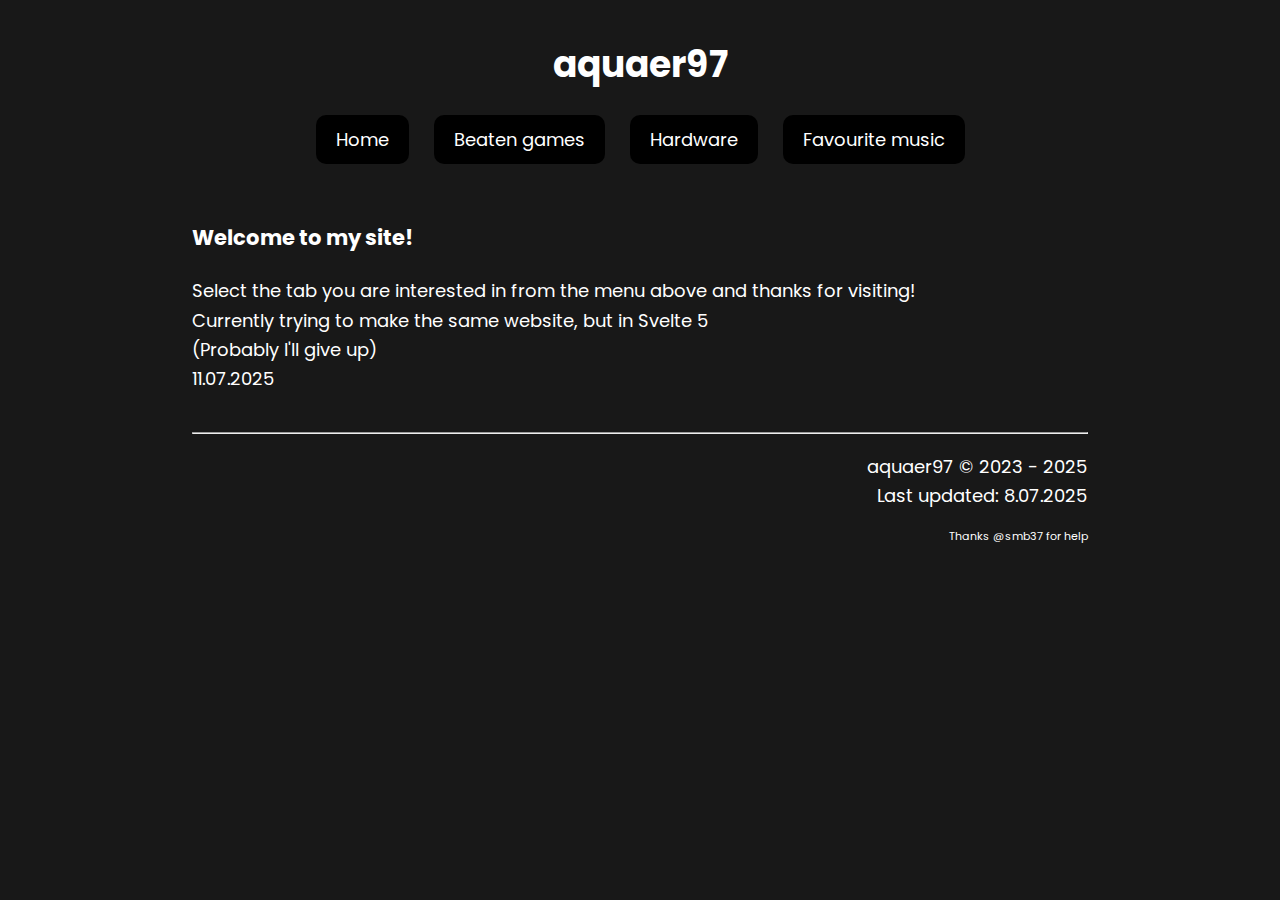
<file: index.html>
<!DOCTYPE html>
<html>

<head>
  <title>aquaer97</title>
  <link href="css/style.css" rel="stylesheet">
  <link href='https://fonts.googleapis.com/css?family=Poppins' rel='stylesheet'>
  <link rel="shortcut icon" href="assets/ikonka.png" type="image/x-icon">
</head>

<body>
  <div class="div_head">
    <h1>aquaer97</h1>
    <div class="menu">
      <a class="links" href="index.html">Home</a>
      <a class="links" href="games.html">Beaten games</a>
      <a class="links" href="hardware.html">Hardware</a>
      <a class="links" href="musicsite/index.html">Favourite music</a>
    </div>
  </div>
  <main style="margin-left: 15%; margin-right: 15%;">
    <h3>Welcome to my site!</h3>
    Select the tab you are interested in from the menu above and thanks for visiting!<br/>
    Currently trying to make the same website, but in Svelte 5<br/>(Probably I'll give up)<br/>
    11.07.2025
    </div>
    <footer class="footer">
      <br />
      <hr />
      <p style="text-align: right">aquaer97 &copy; 2023 - 2025<br />Last updated: 8.07.2025</p>
      <p style="font-size:11px;">Thanks <a class="simba-link" href="https://github.com/sadmeansbad"
          target="_blank">@smb37</a> for help</p>
    </footer>

</html>
</file>
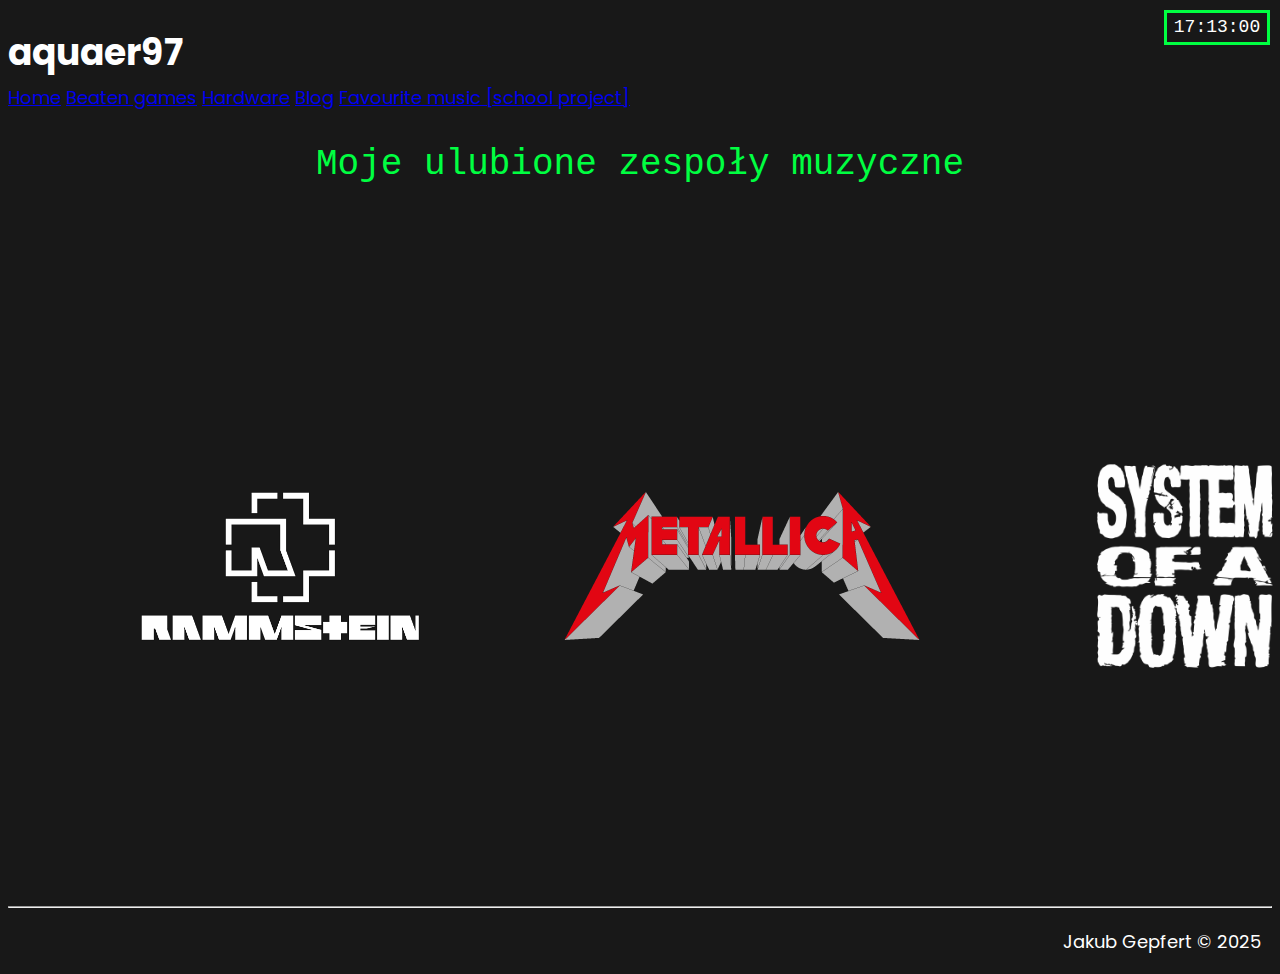
<file: musicsite/index.html>
<!DOCTYPE html>
<html lang="pl">

<head>
    <meta charset="UTF-8">
    <meta name="viewport" content="width=device-width, initial-scale=1.0">
    <link href="style.css" rel="stylesheet">

    <link href='https://fonts.googleapis.com/css?family=Poppins' rel='stylesheet'>
    <link rel="icon" href="spiderman.gif" type="image/gif">
    <title>aquaer97 - die Lieblingsmuzik</title>
</head>

<body onload="zegar()">
    <div class="div_head">
        <h1>aquaer97</h1>
        <div class="menu">
            <a class="links" href="/index.html">Home</a>
            <a class="links" href="/games.html">Beaten games</a>
            <a class="links" href="/hardware.html">Hardware</a>
            <a class="links" href="/blog.html">Blog</a>
            <a class="links" href="musicsite/index.html">Favourite music [school project]</a>
        </div>
    </div>
    <nav>

        <h1 class="logo">Moje ulubione zespoły muzyczne</h1><br />
        <div style="border:3px solid #00ff41; width:100px; font-family:monospace" id="czas">
            <script src="./zegar_zewnetrzny.js"></script>
        </div>
    </nav>
    <main>
        <table class="mainpage">
            <tr class="mainpage">
                <td class="mainpage">
                    <img src="Rammstein/rammstein-transparent.png" alt="Rammstein" id="Rammstein" onclick="rammstein()"
                        height="150px" style="cursor:pointer">
                    <figcaption style="font-family: monospace;color: #00ff41;">
                </td>
                <td class="mainpage">
                    <img src="Metallica/metallica-transparent.png" alt="Metallica" id="Metallica" onclick="metallica()"
                        style="cursor:pointer">
                    <figcaption style="font-family: monospace;color: #00ff41;">

                </td>
                <td class="mainpage">
                    <img src="SOAD/soad-transparent.png" alt="soad" id="soad" onclick="soad()" height="300px;"
                        style="cursor:pointer">

                </td>
                <td class="mainpage">
                    <img src="Linkin Park/linkinpark-transparent.png" alt="linkinpark" id="linkinpark"
                        onclick="linkinpark()" height="200px" style="cursor:pointer">
                </td>
            </tr>

        </table>
        <script>
            function rammstein() {
                window.location.href = "rammstein.html"
            }
            function metallica() {
                window.location.href = "metallica.html"
            }
            function soad() {
                window.location.href = "soad.html"
            }
            function linkinpark() {
                window.location.href = "linkinpark.html"
            }
        </script>
    </main>
    <hr />
    <footer>
        Jakub Gepfert &copy; 2025
    </footer>
</body>

</html>
</file>
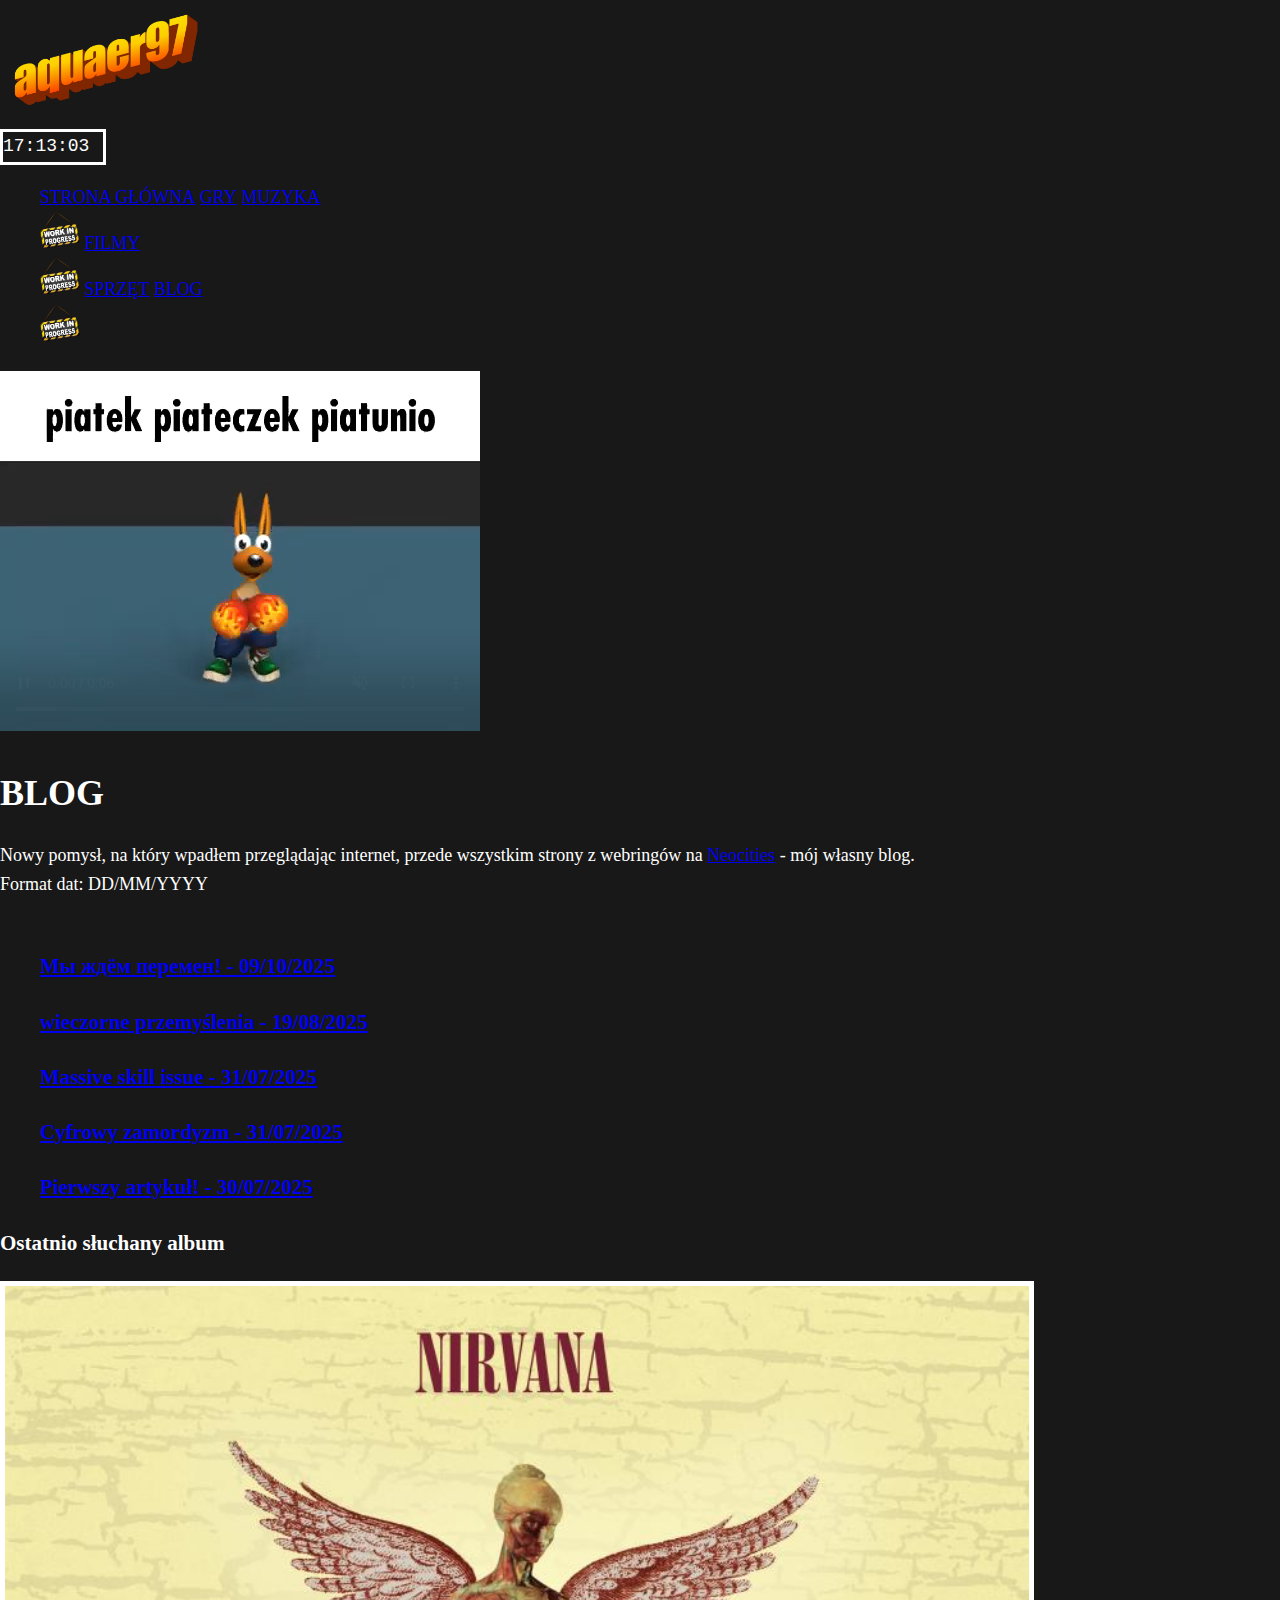
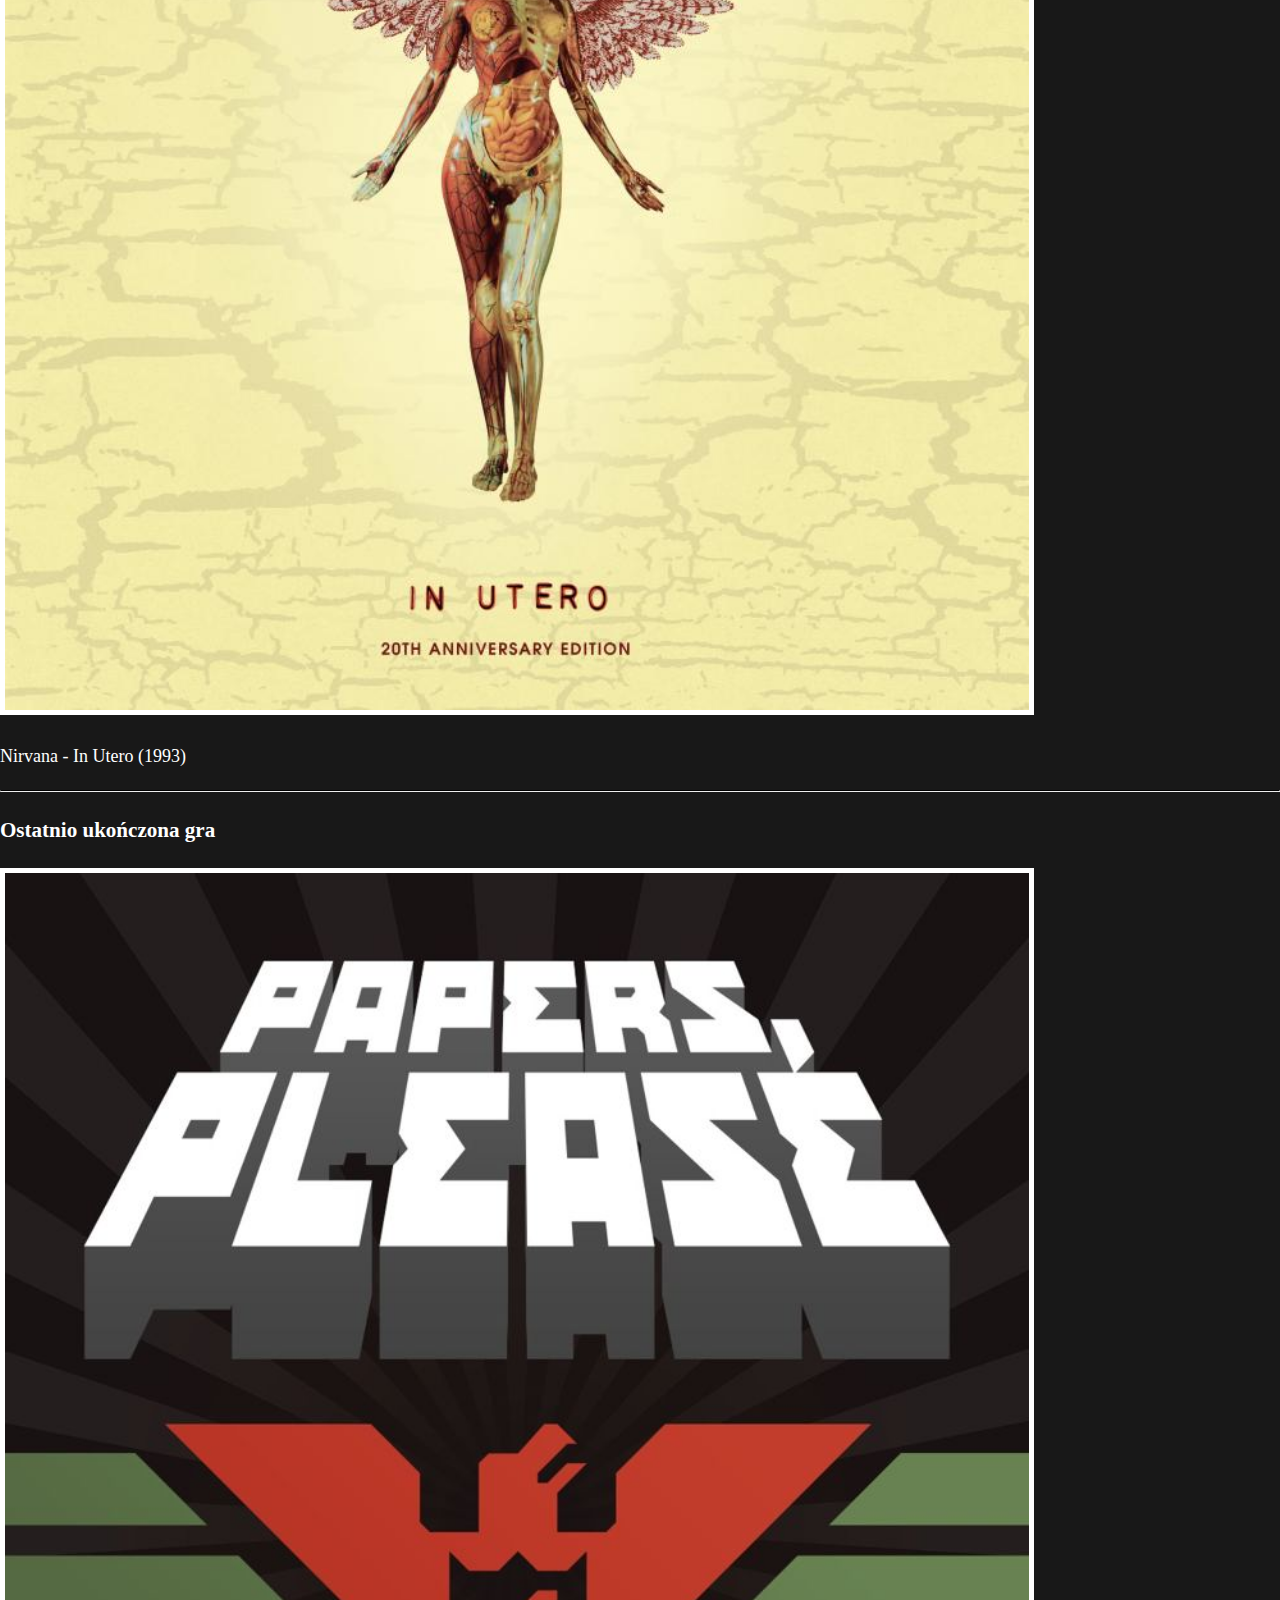
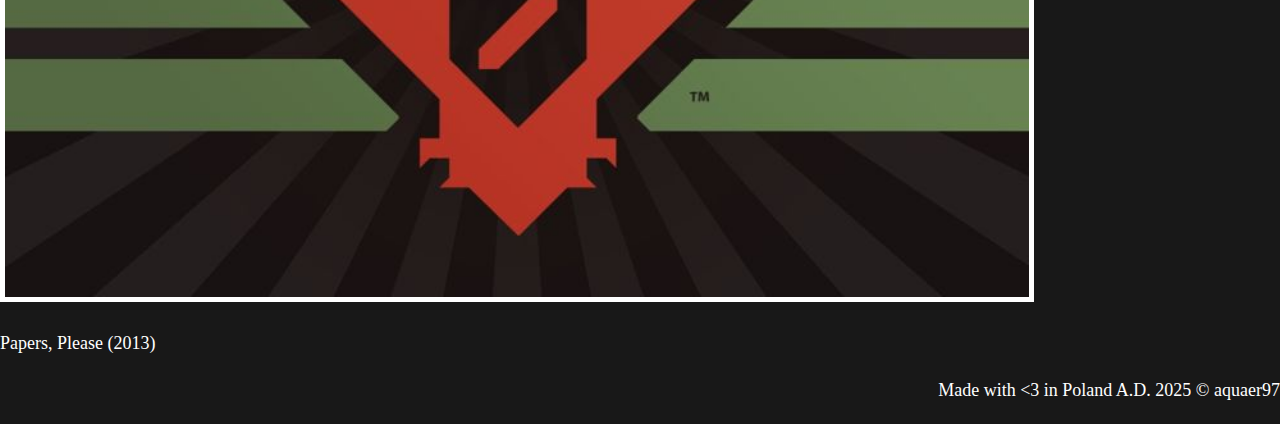
<file: blog.html>
<!DOCTYPE html>
<html lang="pl">

<head>
    <meta charset="UTF-8">
    <meta name="viewport" content="width=device-width, initial-scale=1.0">
    <title>aquaer97</title>
    <link rel="stylesheet" href="./css/style.css">
    <link rel="preconnect" href="https://rsms.me/">
    <link rel="stylesheet" href="https://rsms.me/inter/inter.css">
    <link rel="shortcut icon" href="assets/miku-favicon.png" type="image/x-icon">
</head>

<body onload="zegar()">
    <div class="parent">
        <div class="header">
            <img src="assets/aquaer97.png" class="logo" width="200vh;" alt="aquaer97">
        </div>

        <div class="content-wrapper">
            <div class="nav">
                <nav>
                    <div style="border:3px solid; width:100px; font-family:monospace;" id="czas">
                        <script src="./zegar_zewnetrzny.js"></script>
                    </div>
                    <ul>
                        <li><a href="index.html">STRONA GŁÓWNA</a></li>
                        <li><a href="games.html">GRY</a></li>
                        <li><a href="music.html">MUZYKA <br><img src="assets/workinprogress.png" alt="wip"
                                    width="40vh"></a></li>
                        <li><a href="movies.html">FILMY<br><img src="assets/workinprogress.png" alt="wip"
                                    width="40vh"></a></li>
                        <li><a href="hardware.html">SPRZĘT</a></li>
                        <li><a href="blog.html">BLOG<br><img src="assets/workinprogress.png" alt="wip" width="40vh"></a>
                        </li>

                    </ul>
                    <div id="thursdayGif" style="display: none; margin-top: 20px;">
                        <img src="assets/feliz-jueves.gif" alt="FELIZ JUEVES" style="max-width: 100%;">
                    </div>

                    <div id="fridayMovie" style="display: none; margin-top: 20px;">
                        <video controls autoplay muted loop style="max-width: 100%;">
                            <source src="assets/piatek_piateczek_piatunio_oryginal.mp4" type="video/mp4">
                        </video>
                    </div>

                </nav>
            </div>
            <div class="main">
                <h1 style="margin-bottom: 1vh;">BLOG</h1>
                <p style="margin-bottom:50px;">Nowy pomysł, na który wpadłem przeglądając internet,
                    przede wszystkim strony z webringów na <a href="https://neocities.org" target="_blank">Neocities</a>
                    - mój własny blog.<br />
                    Format dat: DD/MM/YYYY</p>

                <ul style="list-style-type:square;">
                    <li>
                        <h3><a href="blog-posts/5-Мы ждём перемен.html">Мы ждём перемен! - 09/10/2025</a></h3>
                    </li>
                    <li>
                        <h3><a href="blog-posts/4-wieczorne-przemyslenia.html">wieczorne przemyślenia - 19/08/2025</a>
                        </h3>
                    </li>

                    <li>
                        <h3><a href="blog-posts/3-massive-skill-issue.html"> Massive skill issue - 31/07/2025</a></h3>
                    </li>
                    <li>
                        <h3><a href="blog-posts/2-cyfrowy-zamordyzm.html">Cyfrowy zamordyzm - 31/07/2025</a></h3>
                    </li>
                    <li>
                        <h3><a href="blog-posts/1-first-article.html">Pierwszy artykuł! - 30/07/2025</a></h3>
                    </li>

                </ul>
            </div>
            <div class="aside">
                <aside>
                    <h3>Ostatnio słuchany album</h3>
                    <img src="/assets/music/nirvana-in-utero.jpg" alt="InUtero" width="80%" border="5px solid black"
                        class="center">
                    <p class="opis-aside">Nirvana - In Utero (1993)</p>
                    <hr style="border-top:1px solid black">
                    <h3>Ostatnio ukończona gra</h3>
                    <img src="/assets/games/papers-please.jpg" alt="PapersPlease" width="80%" border="5px solid black"
                        class="center">
                    <p class="opis-aside">Papers, Please (2013)</p>
                </aside>
            </div>
        </div>
        <div class="footer">
            <footer>
                <p>Made with <3 in Poland A.D. 2025 &copy; aquaer97</p>
            </footer>
        </div>
    </div>
</body>
<script src="felizjueves.js"> </script>

</html>
</file>
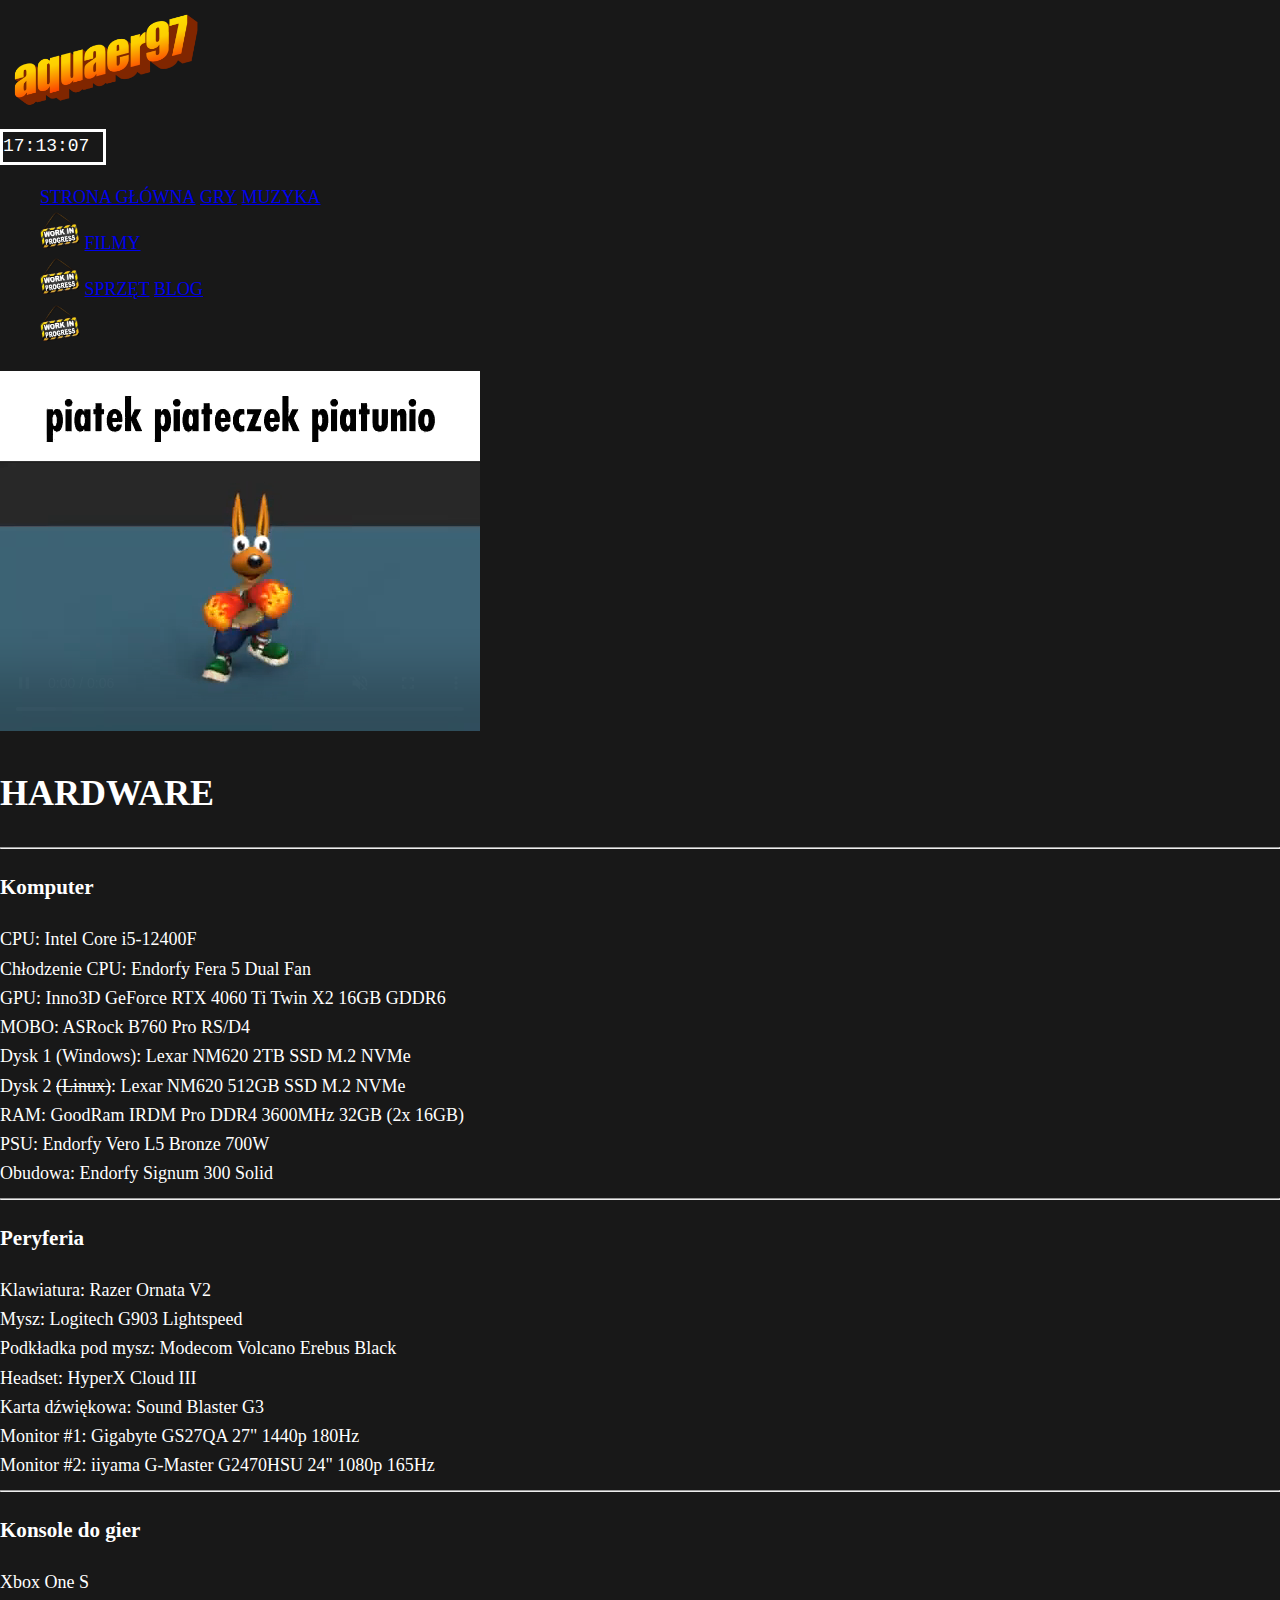
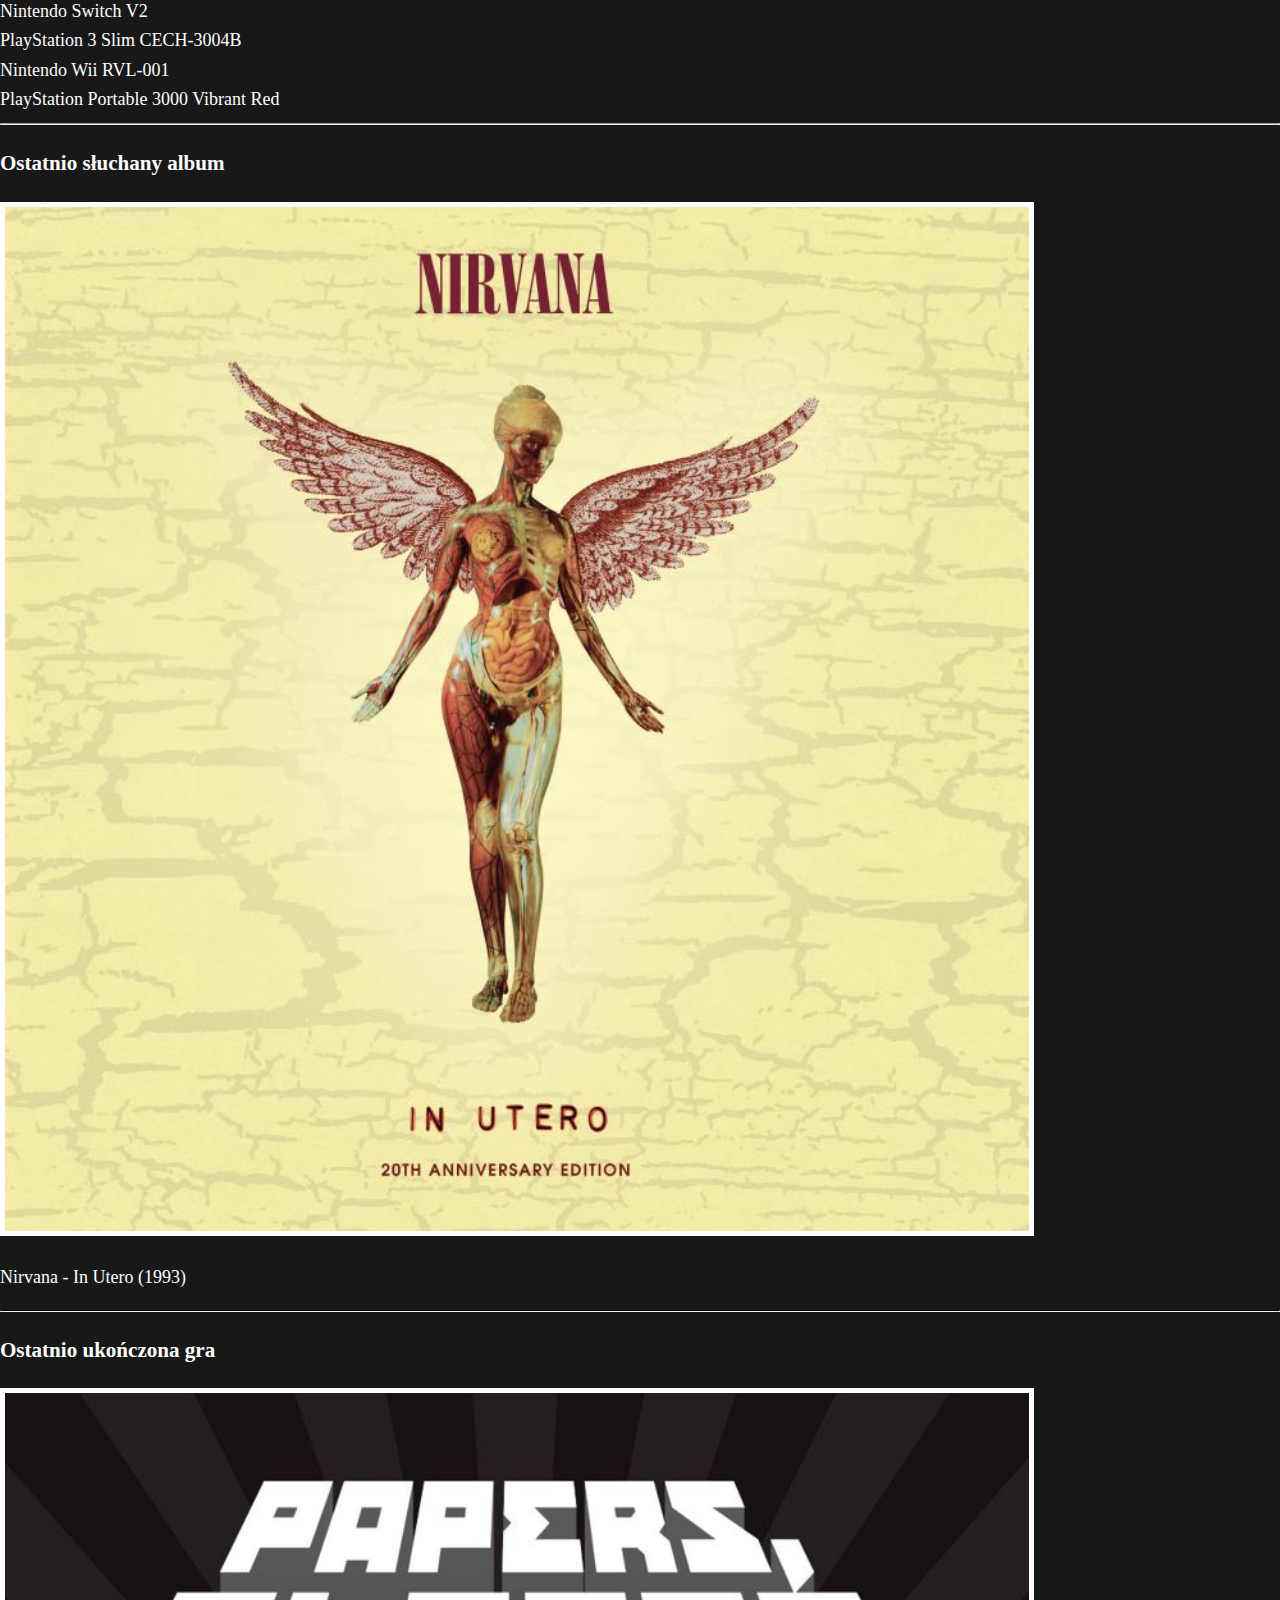
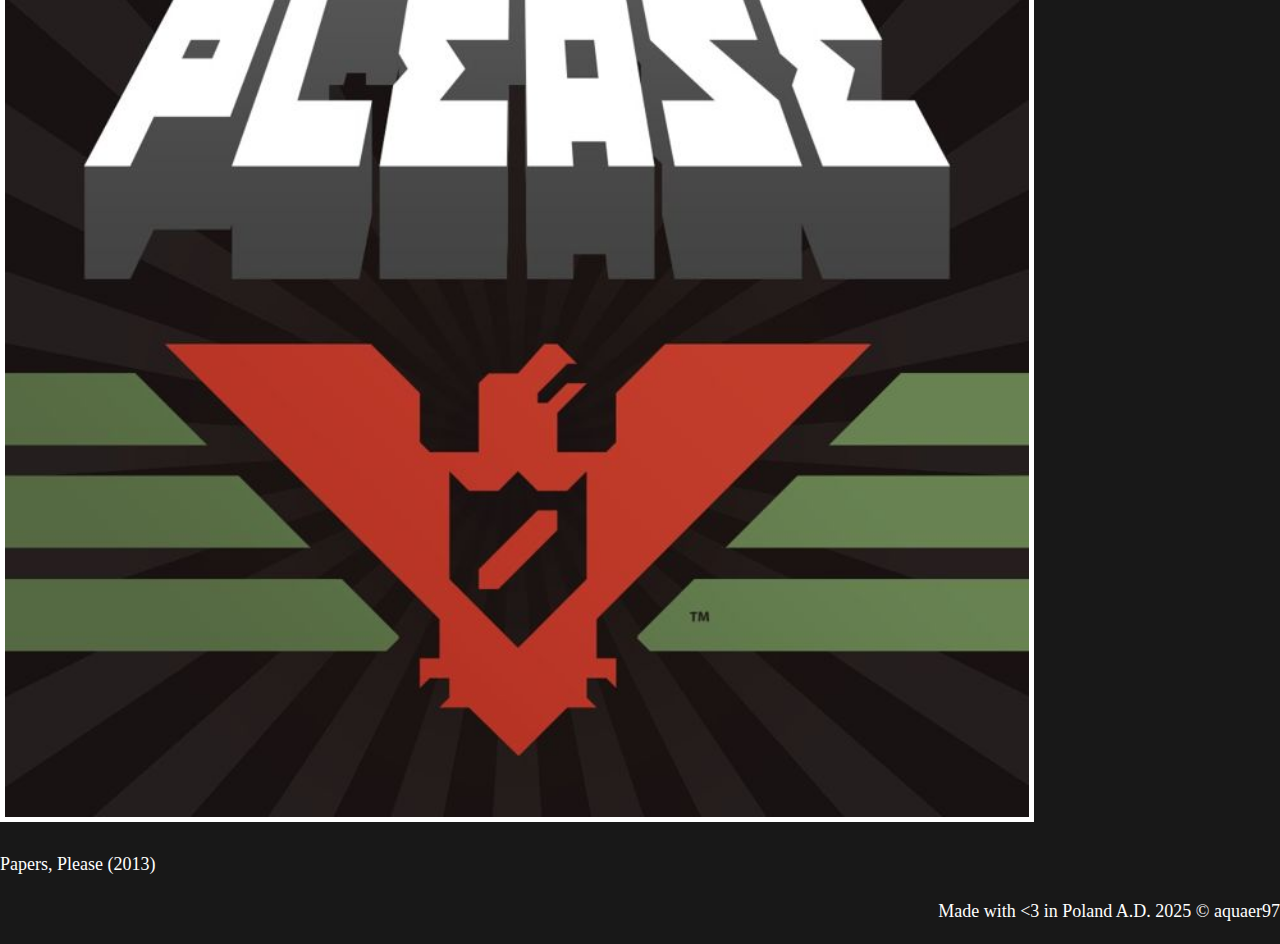
<file: hardware.html>
<!DOCTYPE html>
<html lang="pl">

<head>
  <meta charset="UTF-8">
  <meta name="viewport" content="width=device-width, initial-scale=1.0">
  <title>aquaer97</title>
  <link rel="stylesheet" href="./css/style.css">
  <link rel="preconnect" href="https://rsms.me/">
  <link rel="stylesheet" href="https://rsms.me/inter/inter.css">
  <link rel="shortcut icon" href="assets/miku-favicon.png" type="image/x-icon">
</head>

<body onload="zegar()">
  <div class="parent">
    <div class="header">
      <img src="assets/aquaer97.png" class="logo" width="200vh;" alt="aquaer97">
    </div>

    <div class="content-wrapper">
      <div class="nav">
        <nav>
          <div style="border:3px solid; width:100px; font-family:monospace;" id="czas">
            <script src="./zegar_zewnetrzny.js"></script>
          </div>
          <ul>
            <li><a href="index.html">STRONA GŁÓWNA</a></li>
            <li><a href="games.html">GRY</a></li>
            <li><a href="music.html">MUZYKA <br><img src="assets/workinprogress.png" alt="wip" width="40vh"></a></li>
            <li><a href="movies.html">FILMY<br><img src="assets/workinprogress.png" alt="wip" width="40vh"></a></li>
            <li><a href="hardware.html">SPRZĘT</a></li>
            <li><a href="blog.html">BLOG<br><img src="assets/workinprogress.png" alt="wip" width="40vh"></a></li>

          </ul>
          <div id="thursdayGif" style="display: none; margin-top: 20px;">
            <img src="assets/feliz-jueves.gif" alt="FELIZ JUEVES" style="max-width: 100%;">
          </div>

          <div id="fridayMovie" style="display: none; margin-top: 20px;">
            <video controls autoplay muted loop style="max-width: 100%;">
              <source src="assets/piatek_piateczek_piatunio_oryginal.mp4" type="video/mp4">
            </video>
          </div>
        </nav>

      </div>
      <div class="main">
        <h1>HARDWARE</h1>
        <hr>
        <h3>Komputer</h3>

        <li>CPU: Intel Core i5-12400F</li>
        <li>Chłodzenie CPU: Endorfy Fera 5 Dual Fan</li>
        <li>GPU: Inno3D GeForce RTX 4060 Ti Twin X2 16GB GDDR6</li>
        <li>MOBO: ASRock B760 Pro RS/D4</li>
        <li>Dysk 1 (Windows): Lexar NM620 2TB SSD M.2 NVMe</li>
        <li>Dysk 2 <s>(Linux)</s>: Lexar NM620 512GB SSD M.2 NVMe</li>
        <li>RAM: GoodRam IRDM Pro DDR4 3600MHz 32GB (2x 16GB)</li>
        <li>PSU: Endorfy Vero L5 Bronze 700W</li>
        <li>Obudowa: Endorfy Signum 300 Solid</li>
        <hr>
        <h3>Peryferia</h3>

        <li>Klawiatura: Razer Ornata V2</li>
        <li>Mysz: Logitech G903 Lightspeed</li>
        <li>Podkładka pod mysz: Modecom Volcano Erebus Black</li>
        <li>Headset: HyperX Cloud III</li>
        <li>Karta dźwiękowa: Sound Blaster G3</li>
        <li>Monitor #1: Gigabyte GS27QA 27" 1440p 180Hz </li>
        <li>Monitor #2: iiyama G-Master G2470HSU 24" 1080p 165Hz</li>
        <hr>
        <h3>Konsole do gier</h3>

        <li>Xbox One S</li>
        <li>Nintendo Switch V2</li>
        <li>PlayStation 3 Slim CECH-3004B</li>
        <li>Nintendo Wii RVL-001</li>
        <li>PlayStation Portable 3000 Vibrant Red</li>
        <hr>
      </div>
      <div class="aside">
        <aside>
          <h3>Ostatnio słuchany album</h3>
          <img src="/assets/music/nirvana-in-utero.jpg" alt="InUtero" width="80%" border="5px solid black"
            class="center">
          <p class="opis-aside">Nirvana - In Utero (1993)</p>
          <hr style="border-top:1px solid black">
          <h3>Ostatnio ukończona gra</h3>
          <img src="/assets/games/papers-please.jpg" alt="PapersPlease" width="80%" border="5px solid black"
            class="center">
          <p class="opis-aside">Papers, Please (2013)</p>
        </aside>
      </div>
    </div>
    <div class="footer">
      <footer>
        <p>Made with <3 in Poland A.D. 2025 &copy; aquaer97</p>
      </footer>
    </div>
  </div>
</body>
<script src="felizjueves.js"> </script>

</html>
</file>
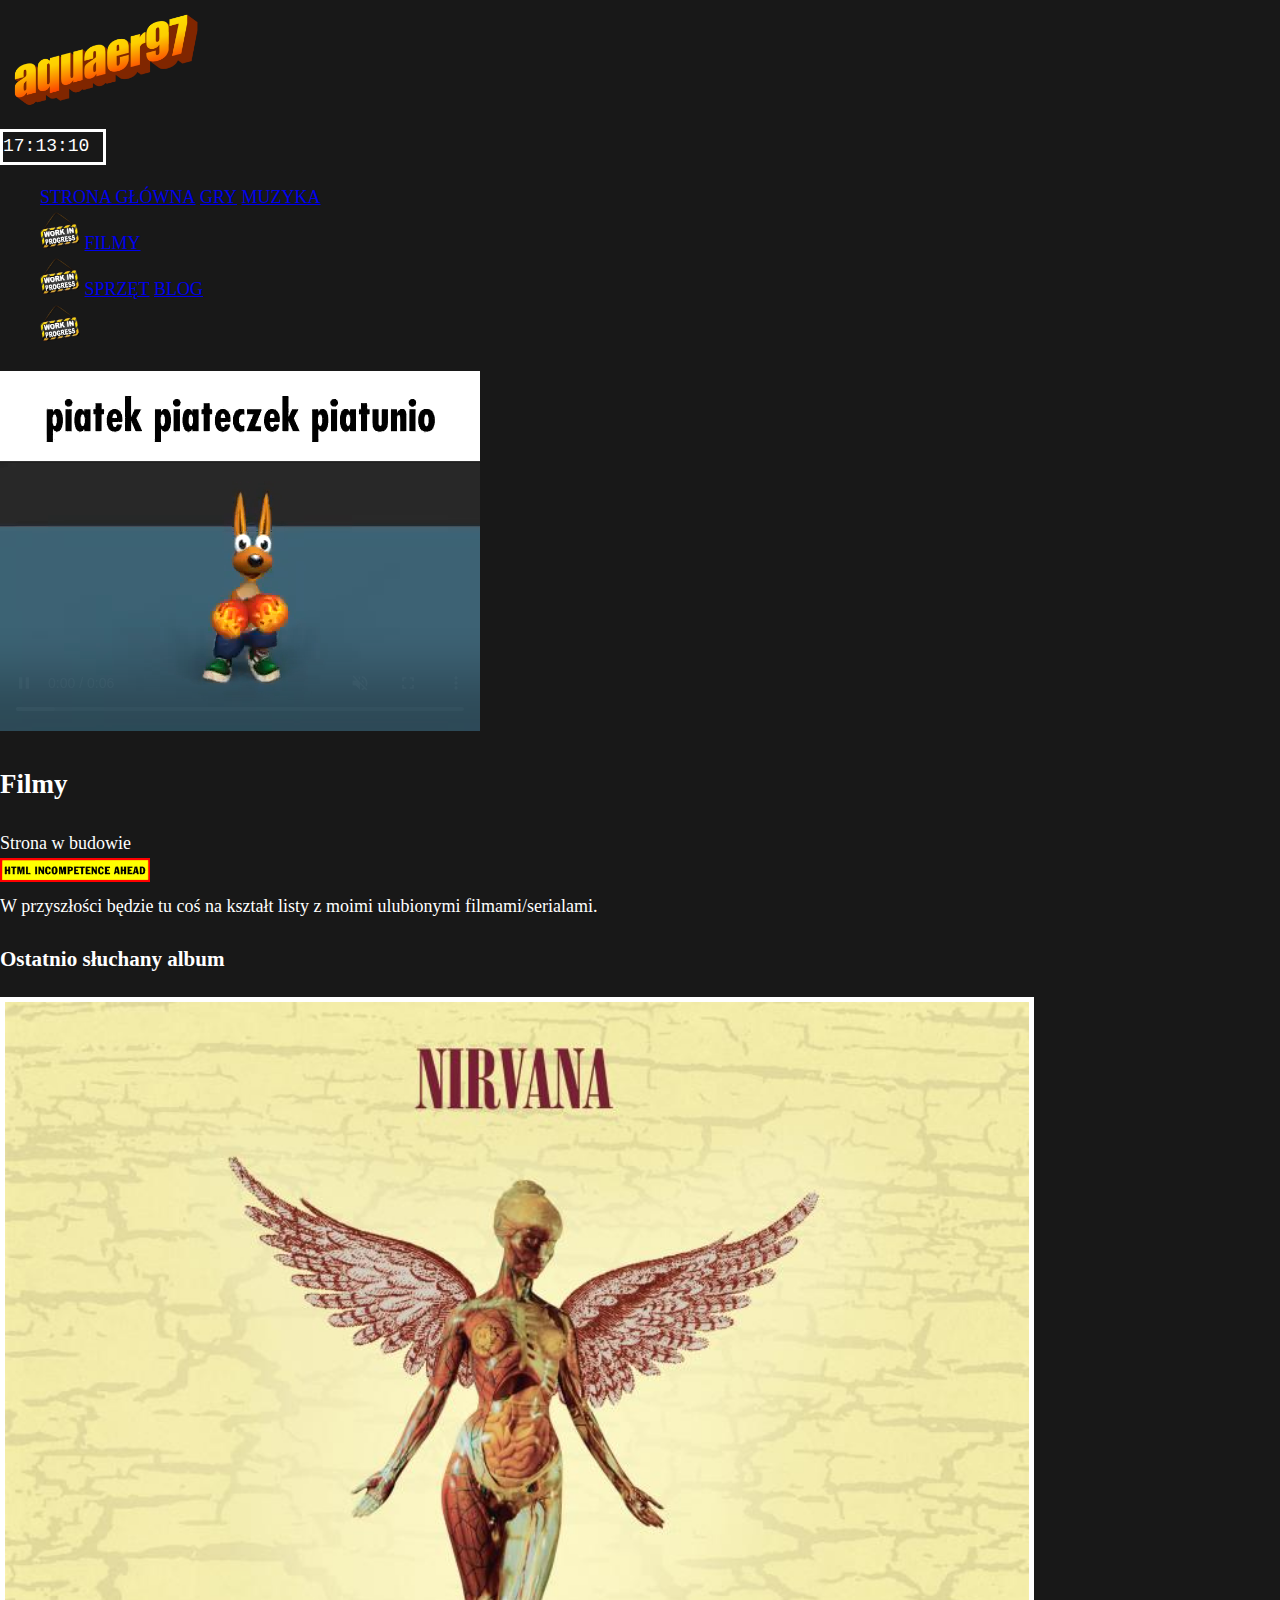
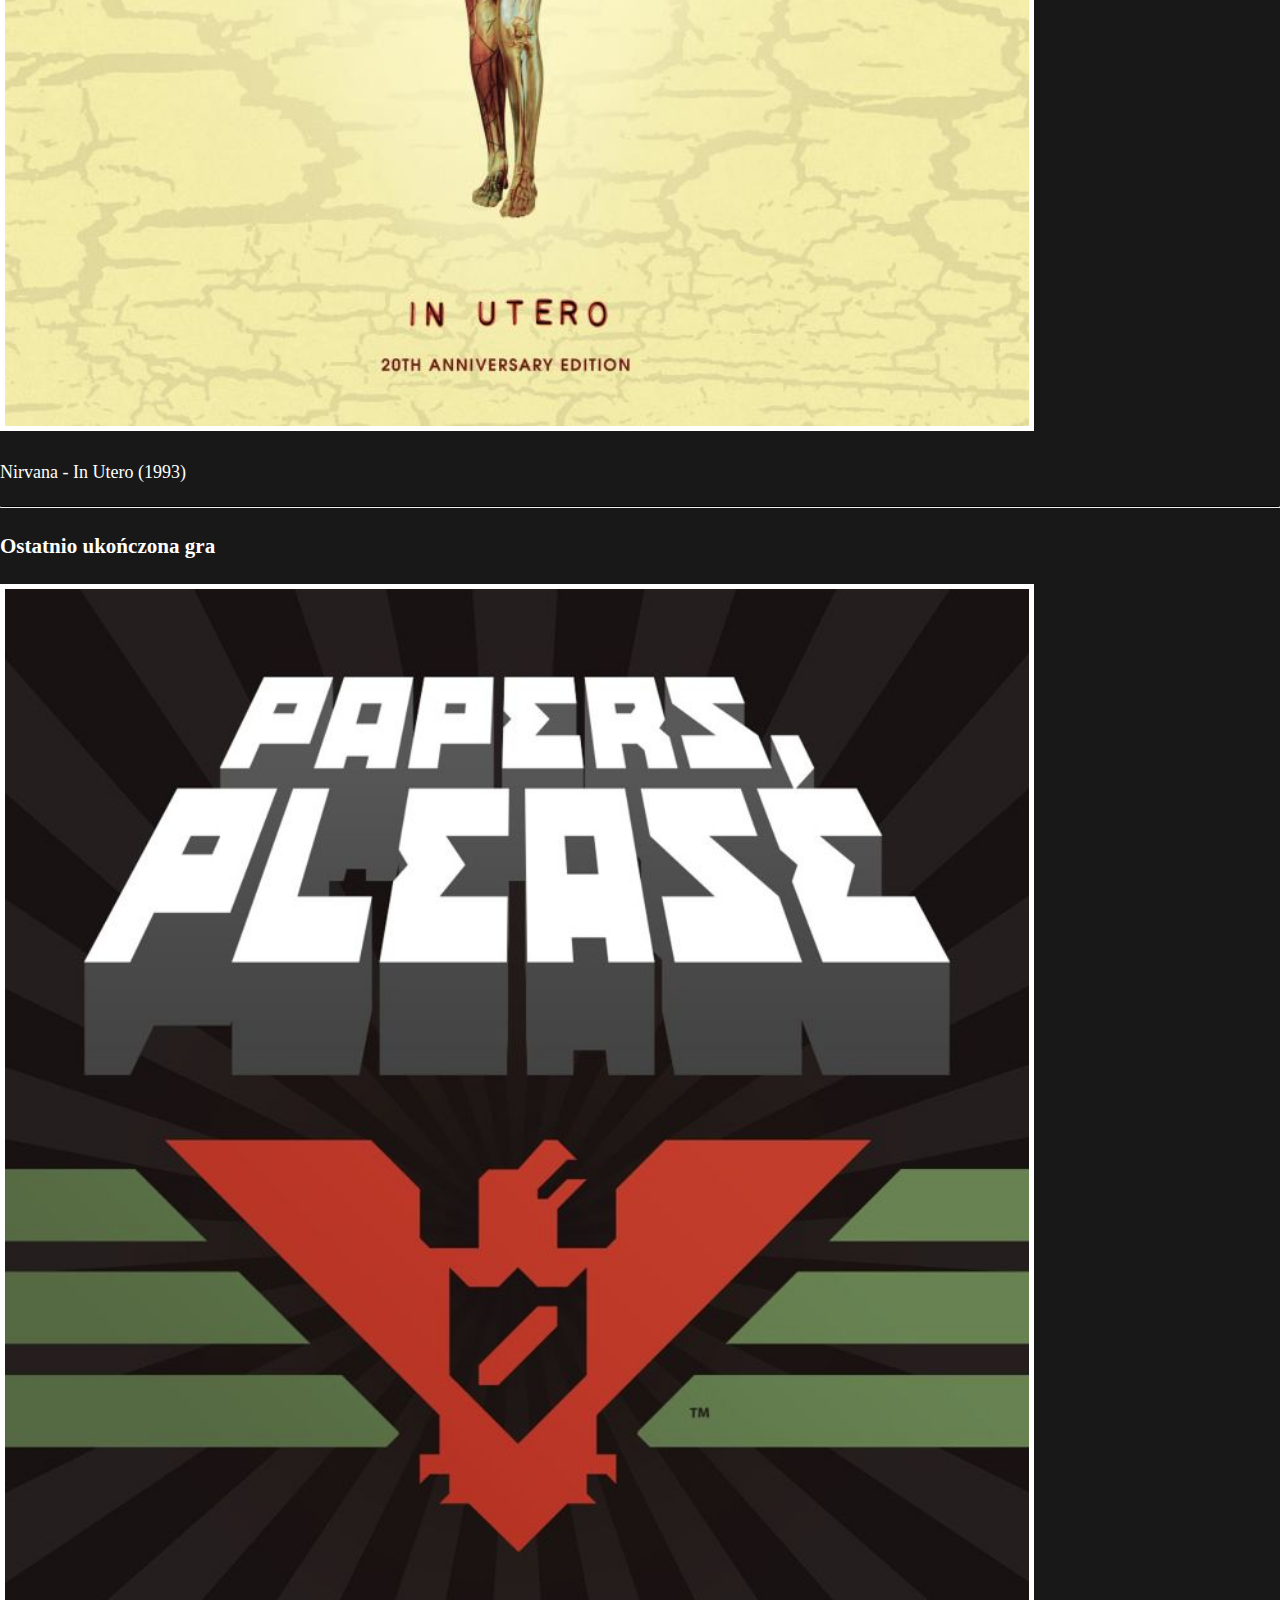
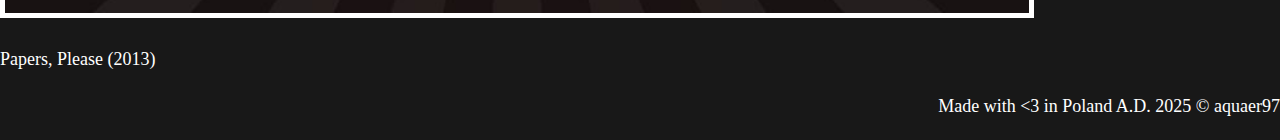
<file: movies.html>
<!DOCTYPE html>
<html lang="pl">

<head>
    <meta charset="UTF-8">
    <meta name="viewport" content="width=device-width, initial-scale=1.0">
    <title>aquaer97</title>
    <link rel="stylesheet" href="./css/style.css">
    <link rel="preconnect" href="https://rsms.me/">
    <link rel="stylesheet" href="https://rsms.me/inter/inter.css">
    <link rel="shortcut icon" href="assets/miku-favicon.png" type="image/x-icon">
</head>

<body onload="zegar()">
    <div class="parent">
        <div class="header">
            <img src="assets/aquaer97.png" class="logo" width="200vh;" alt="aquaer97">
        </div>

        <div class="content-wrapper">
            <div class="nav">
                <nav>
                    <div style="border:3px solid; width:100px; font-family:monospace;" id="czas">
                        <script src="./zegar_zewnetrzny.js"></script>
                    </div>
                    <ul>
                        <li><a href="index.html">STRONA GŁÓWNA</a></li>
                        <li><a href="games.html">GRY</a></li>
                        <li><a href="music.html">MUZYKA <br><img src="assets/workinprogress.png" alt="wip"
                                    width="40vh"></a></li>
                        <li><a href="movies.html">FILMY<br><img src="assets/workinprogress.png" alt="wip"
                                    width="40vh"></a></li>
                        <li><a href="hardware.html">SPRZĘT</a></li>
                        <li><a href="blog.html">BLOG<br><img src="assets/workinprogress.png" alt="wip" width="40vh"></a></li>

                    </ul>
                    <div id="thursdayGif" style="display: none; margin-top: 20px;">
                        <img src="assets/feliz-jueves.gif" alt="FELIZ JUEVES" style="max-width: 100%;">
                    </div>

                    <div id="fridayMovie" style="display: none; margin-top: 20px;">
                        <video controls autoplay muted loop style="max-width: 100%;">
                            <source src="assets/piatek_piateczek_piatunio_oryginal.mp4" type="video/mp4">
                        </video>
                    </div>
                </nav>
            </div>
            <div class="main">
                <h2>Filmy</h2>
                <p>Strona w budowie <br> <img src="/assets/html-incompetence.gif" alt="niekompetencja" width="150px">
                    <br>
                    W przyszłości będzie tu coś na kształt listy z moimi ulubionymi filmami/serialami.

                </p>
            </div>
            <div class="aside">
                <aside>
                    <h3>Ostatnio słuchany album</h3>
                    <img src="/assets/music/nirvana-in-utero.jpg" alt="InUtero" width="80%" border="5px solid black"
                        class="center">
                    <p class="opis-aside">Nirvana - In Utero (1993)</p>
                    <hr style="border-top:1px solid black">
                    <h3>Ostatnio ukończona gra</h3>
                    <img src="/assets/games/papers-please.jpg" alt="PapersPlease" width="80%" border="5px solid black"
                        class="center">
                    <p class="opis-aside">Papers, Please (2013)</p>
                </aside>
            </div>
        </div>
        <div class="footer">
            <footer>
                <p>Made with <3 in Poland A.D. 2025 &copy; aquaer97</p>
            </footer>
        </div>
    </div>
</body>
<script src="felizjueves.js"> </script>

</html>
</file>
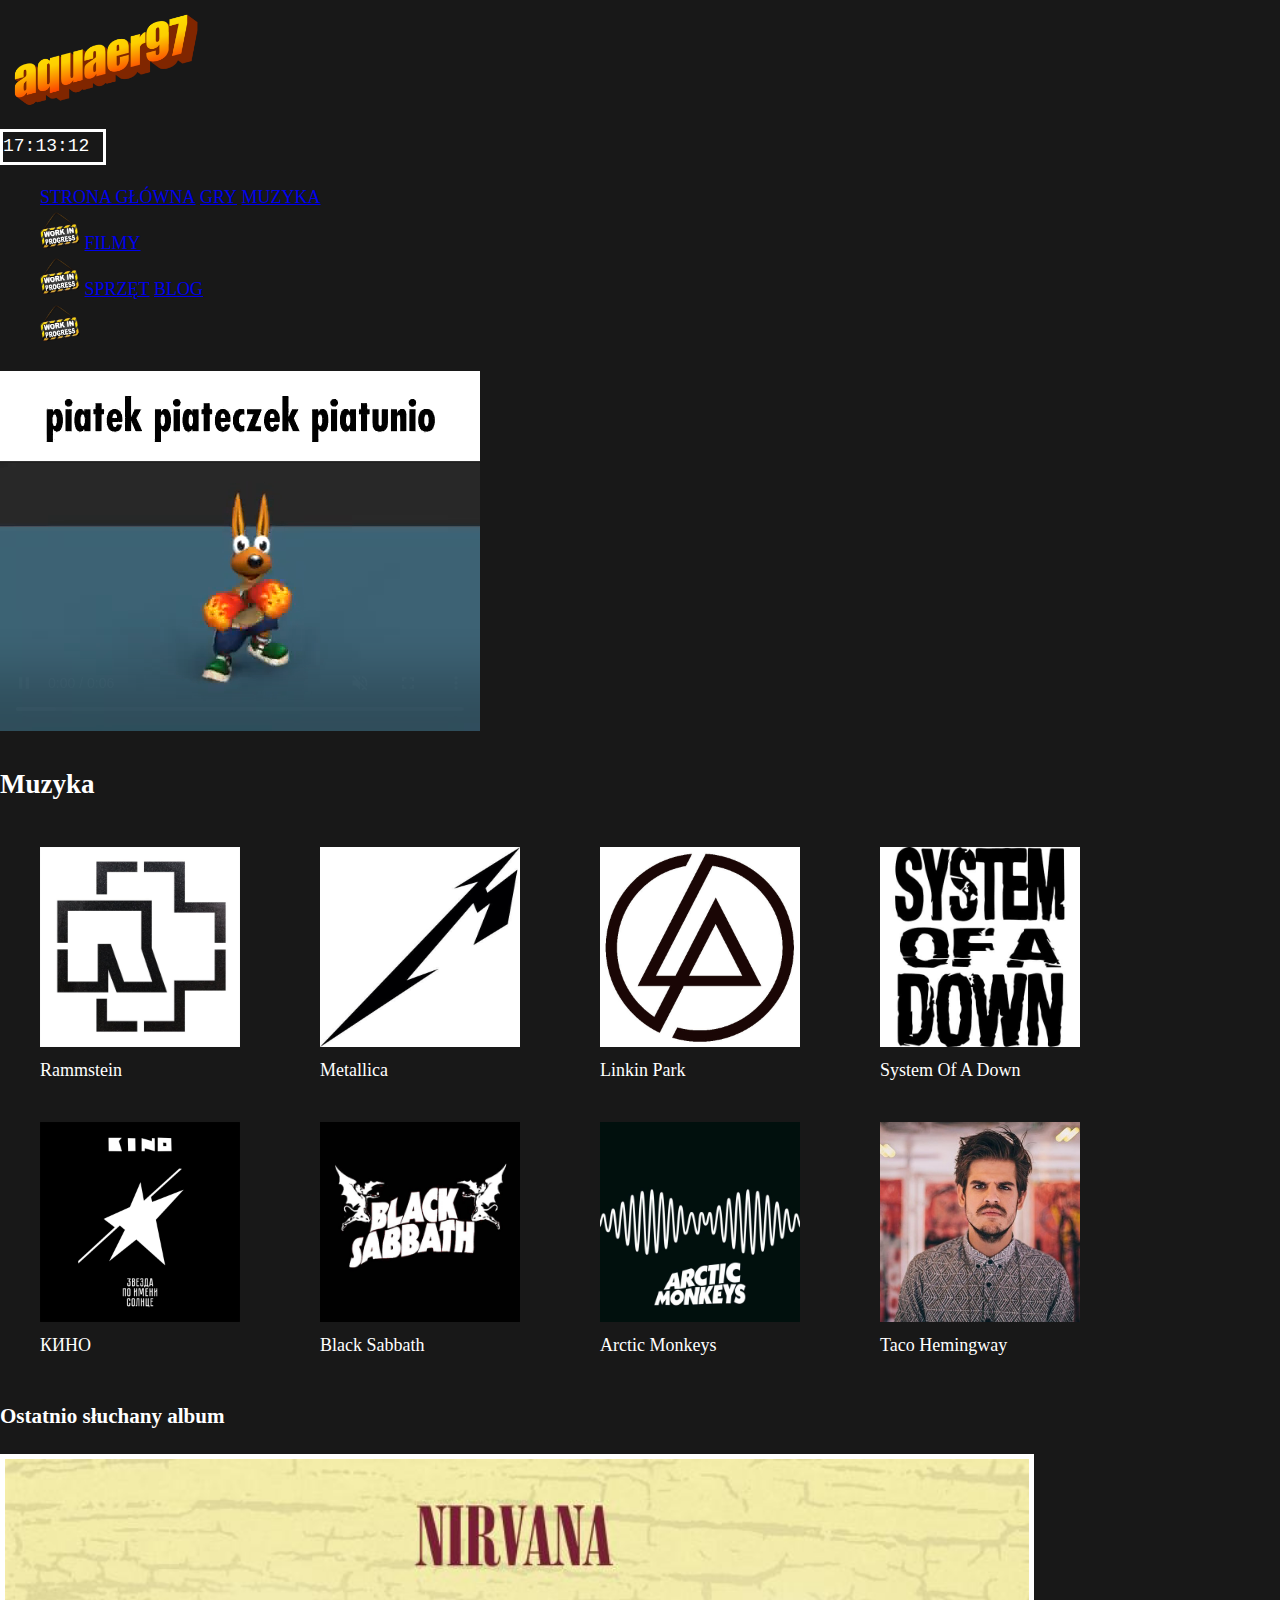
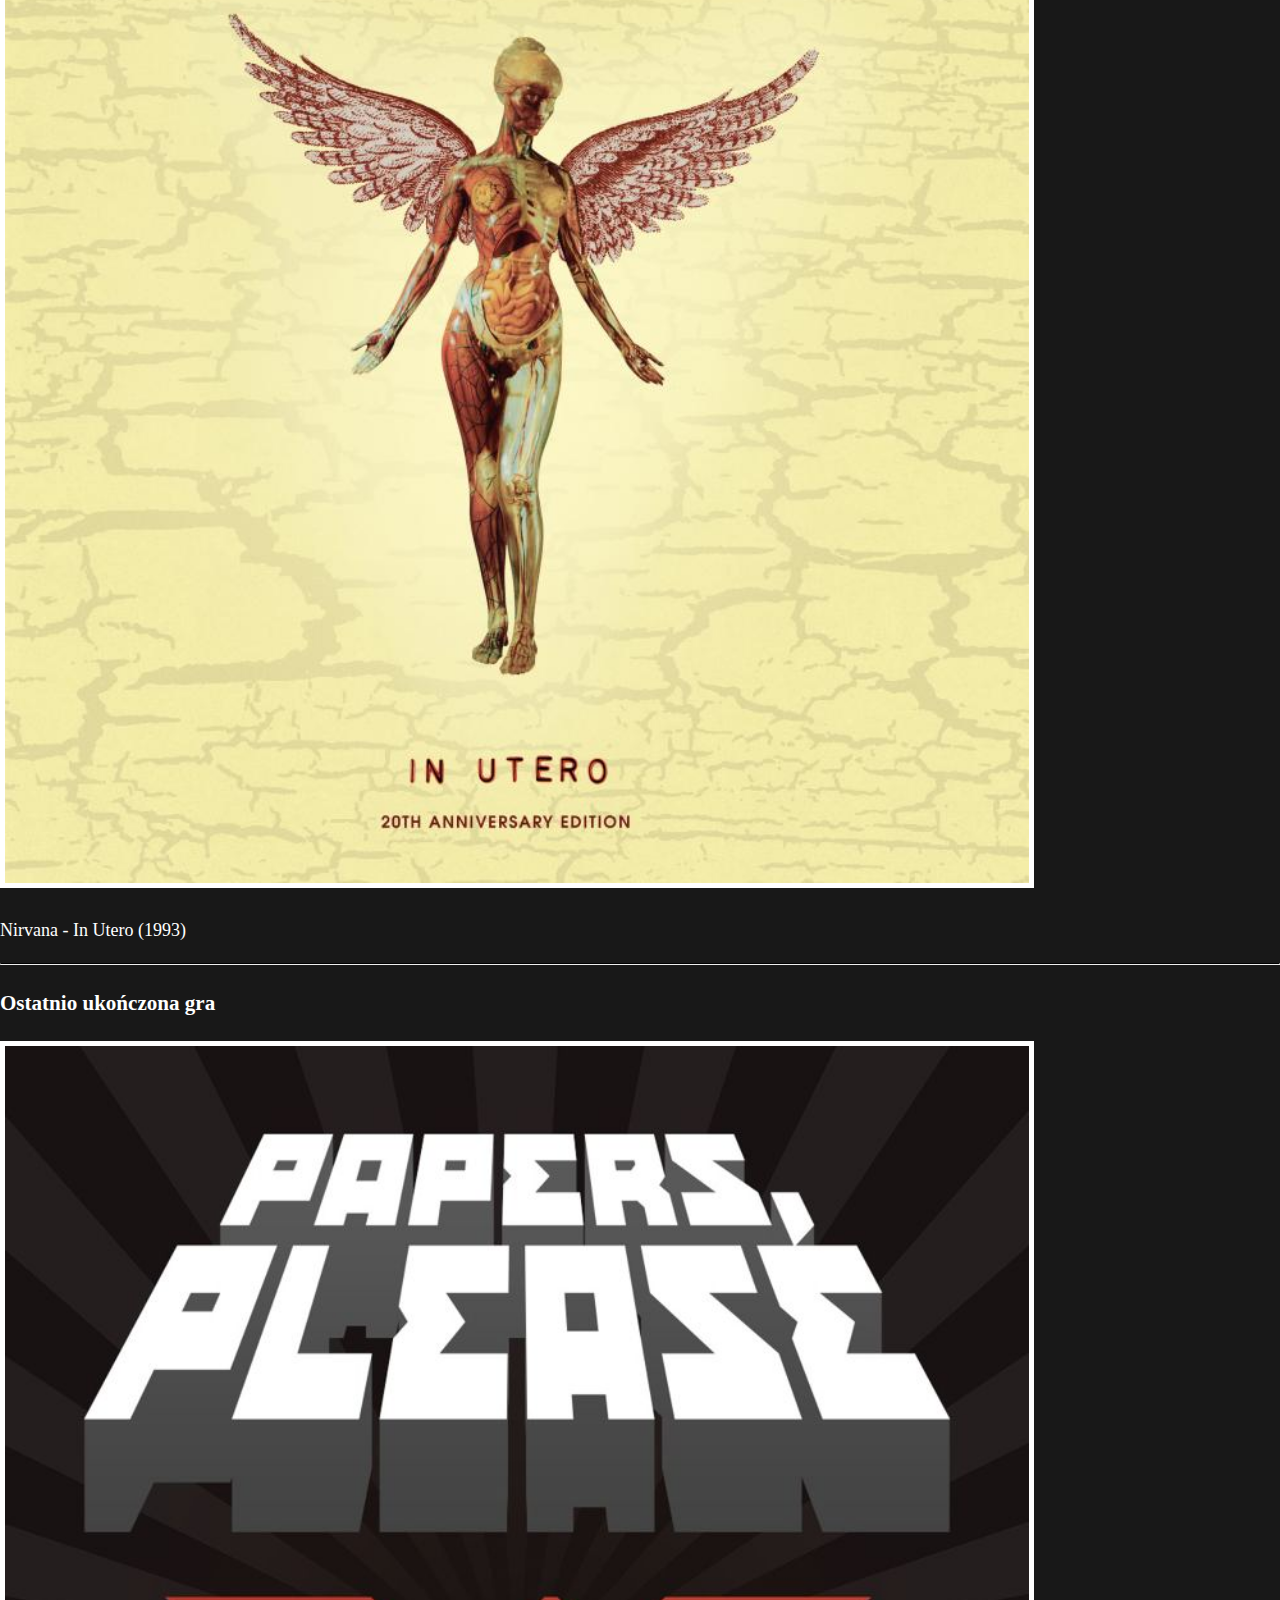
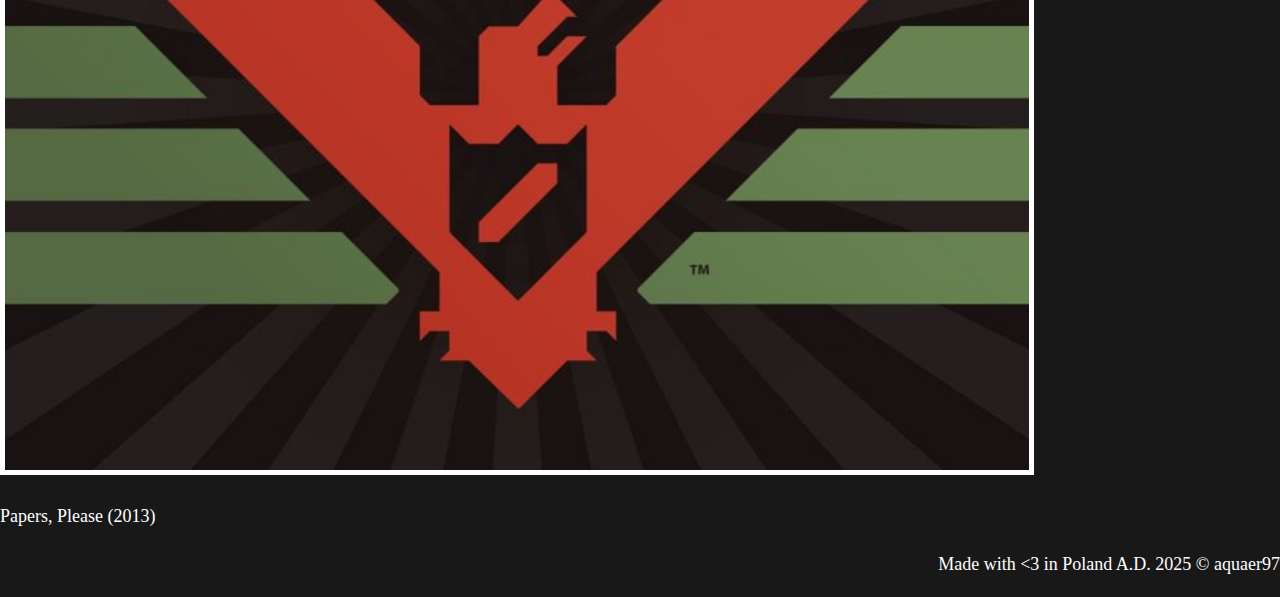
<file: music.html>
<!DOCTYPE html>
<html lang="pl">

<head>
    <meta charset="UTF-8">
    <meta name="viewport" content="width=device-width, initial-scale=1.0">
    <title>aquaer97</title>
    <link rel="stylesheet" href="./css/style.css">
    <link rel="preconnect" href="https://rsms.me/">
    <link rel="stylesheet" href="https://rsms.me/inter/inter.css">
    <link rel="shortcut icon" href="assets/miku-favicon.png" type="image/x-icon">
</head>

<body onload="zegar()">
    <div class="parent">
        <div class="header">
            <img src="assets/aquaer97.png" class="logo" width="200vh;" alt="aquaer97">
        </div>

        <div class="content-wrapper">
            <div class="nav">
                <nav>
                    <div style="border:3px solid; width:100px; font-family:monospace;" id="czas">
                        <script src="./zegar_zewnetrzny.js"></script>
                    </div>
                    <ul>
                        <li><a href="index.html">STRONA GŁÓWNA</a></li>
                        <li><a href="games.html">GRY</a></li>
                        <li><a href="music.html">MUZYKA <br><img src="assets/workinprogress.png" alt="wip"
                                    width="40vh"></a></li>
                        <li><a href="movies.html">FILMY<br><img src="assets/workinprogress.png" alt="wip"
                                    width="40vh"></a></li>
                        <li><a href="hardware.html">SPRZĘT</a></li>
                        <li><a href="blog.html">BLOG<br><img src="assets/workinprogress.png" alt="wip" width="40vh"></a></li>

                    </ul>
                    <div id="thursdayGif" style="display: none; margin-top: 20px;">
                        <img src="assets/feliz-jueves.gif" alt="FELIZ JUEVES" style="max-width: 100%;">
                    </div>

                    <div id="fridayMovie" style="display: none; margin-top: 20px;">
                        <video controls autoplay muted loop style="max-width: 100%;">
                            <source src="assets/piatek_piateczek_piatunio_oryginal.mp4" type="video/mp4">
                        </video>
                    </div>
                </nav>
            </div>
            <div class="main">
                <h2>Muzyka</h2>
                <div class="music" style="display: flex; flex-wrap: wrap; align-items: center;">
                    <figure><img src="assets/music/rammstein/rammstein.jpg" alt="rammstein" width="200vh">
                        <figcaption>Rammstein</figcaption>
                    </figure>
                    <figure><img src="assets/music/metallica/metallica.jpg" alt="metallica" width="200vh"
                            height="200vh">
                        <figcaption>Metallica</figcaption>
                    </figure>
                    <figure><img src="assets/music/linkin park/linkinpark.jpg" alt="linkin park" width="200vh">
                        <figcaption>Linkin Park</figcaption>
                    </figure>
                    <figure><img src="assets/music/system of a down/systemofadown.jpg" alt="system of a down"
                            width="200vh">
                        <figcaption>System Of A Down</figcaption>
                    </figure>
                    <figure><img src="assets/music/kino/зведа-по-имени-солнце.jpg" alt="kino" width="200vh"
                            height="200vh">
                        <figcaption>КИНО</figcaption>
                    </figure>
                    <figure><img src="assets/music/black sabbath/black-sabbath.jpg" alt="blacksabbath" width="200vh">
                        <figcaption>Black Sabbath</figcaption>
                    </figure>
                    <figure><img src="assets/music/arcticmonkeys/am4.jpg" alt="arcticmonkeys" width="200vh">
                        <figcaption>Arctic Monkeys</figcaption>
                    </figure>
                    <figure><img src="assets/music/taco hemingway/tacohemingway.jpg" alt="tacohemingway" width="200vh">
                        <figcaption>Taco Hemingway</figcaption>
                    </figure>
                </div>

            </div>
            <div class="aside">
                <aside>
                    <h3>Ostatnio słuchany album</h3>
                    <img src="/assets/music/nirvana-in-utero.jpg" alt="InUtero" width="80%" border="5px solid black"
                        class="center">
                    <p class="opis-aside">Nirvana - In Utero (1993)</p>
                    <hr style="border-top:1px solid black">
                    <h3>Ostatnio ukończona gra</h3>
                    <img src="/assets/games/papers-please.jpg" alt="PapersPlease" width="80%" border="5px solid black"
                        class="center">
                    <p class="opis-aside">Papers, Please (2013)</p>
                    
                </aside>
            </div>
        </div>
        <div class="footer">
            <footer>
                <p>Made with <3 in Poland A.D. 2025 &copy; aquaer97</p>
            </footer>
        </div>
    </div>
</body>
<script src="felizjueves.js"> </script>

</html>
</file>
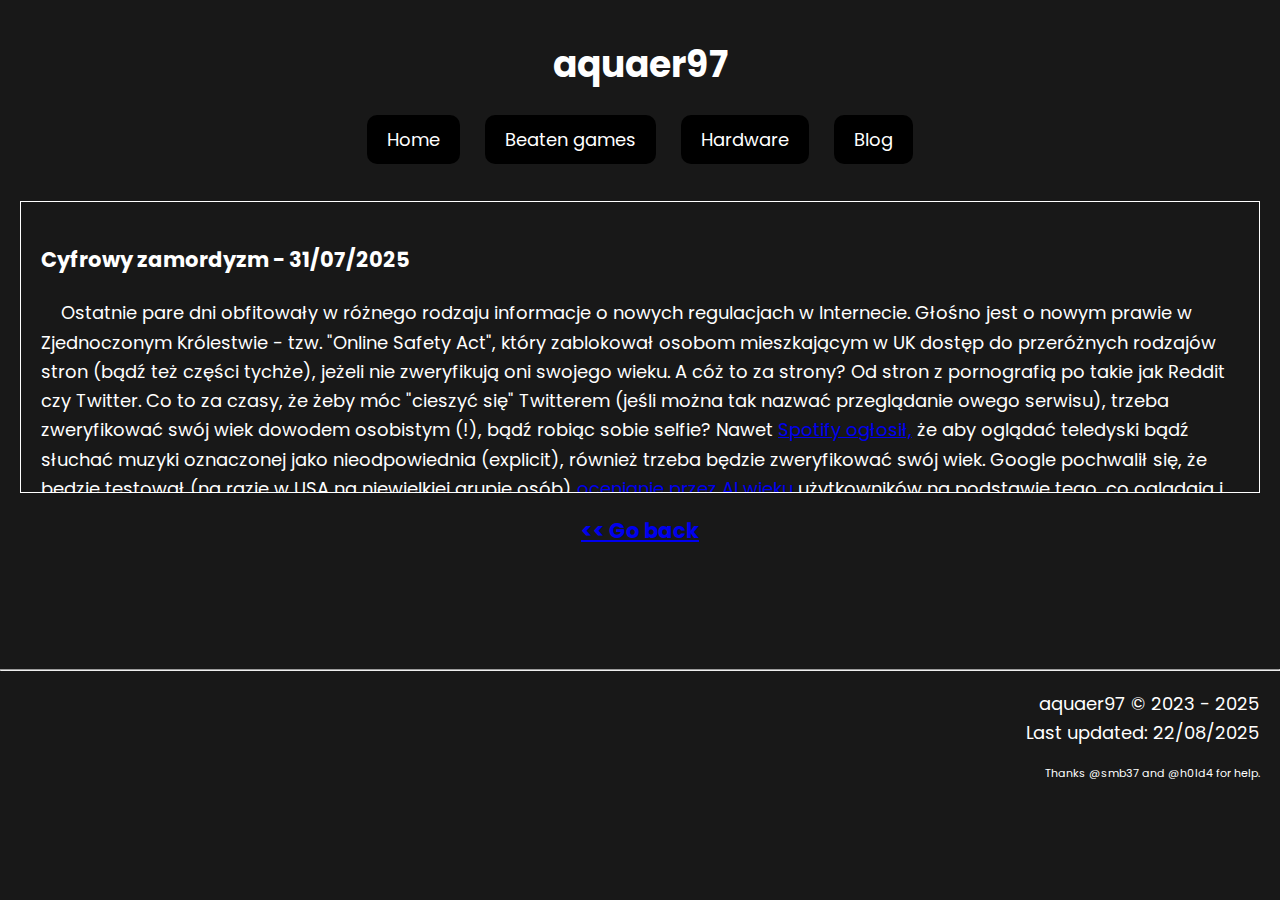
<file: blog-posts/2-cyfrowy-zamordyzm.html>
<!DOCTYPE html>
<html>

<head>
    <title>aquaer97 - blog</title>
    <link href="../css/style.css" rel="stylesheet">
    <link href='https://fonts.googleapis.com/css?family=Poppins' rel='stylesheet'>
    <link rel="shortcut icon" href="../assets/favicon.png" type="image/x-icon">
</head>

<body>
    <div class="div_head">
        <h1>aquaer97</h1>
        <div class="menu">
            <a class="links" href="../index.html">Home</a>
            <a class="links" href="../games.html">Beaten games</a>
            <a class="links" href="../hardware.html">Hardware</a>
            <a class="links" href="../blog.html">Blog</a>
        </div>
    </div>
    <main style="padding:1px 20px;">
<article>
            <h3>Cyfrowy zamordyzm - 31/07/2025</h3>
            <p style="text-indent: 20px;">Ostatnie pare dni obfitowały w różnego rodzaju informacje o nowych regulacjach
                w Internecie. Głośno jest o nowym prawie w Zjednoczonym Królestwie - tzw. "Online Safety Act", który
                zablokował osobom mieszkającym w UK dostęp do przeróżnych rodzajów stron (bądź też części tychże),
                jeżeli nie zweryfikują oni swojego wieku. A cóż to za strony? Od stron z pornografią po takie jak Reddit
                czy Twitter. Co to za czasy, że żeby móc "cieszyć się" Twitterem (jeśli można tak nazwać przeglądanie
                owego serwisu), trzeba zweryfikować swój wiek dowodem osobistym (!), bądź robiąc sobie selfie? Nawet
                <a href="https://www.billboard.com/pro/spotify-uk-users-verify-age-access-content/"
                    target="_blank">Spotify ogłosił,</a> że aby oglądać teledyski bądź słuchać muzyki oznaczonej jako
                nieodpowiednia (explicit), również trzeba będzie zweryfikować swój wiek. Google pochwalił się, że będzie
                testował (na razie w USA na niewielkiej grupie osób) <a
                    href="https://www.theguardian.com/technology/2025/jul/30/youtube-google-ai-age-verification"
                    target="_blank">ocenianie przez AI wieku</a> użytkowników na podstawie tego, co oglądają i co piszą.
                Jeżeli użytkownik uzna, że został oceniony błędnie to, niespodzianka, będzie mógł wysłać
                Google'owi swoje ID, bądź selfie. Unia Europejska oczywiście też chce wprowadzić podobne regulacje, ba,
                chyba nawet coś takiego obowiązuje od 1 lipca 2025 roku. Może nawet nie <b>chyba</b>, ostatnio chcąc
                przeczytać post na wspominanym już w tym wpisie Twitterze (odmawiam nazywania tego serwisu <b>X</b>)
                zostałem odesłany z kwitkiem, że nie mogę w związku z prawem obowiązującym w Polsce i w Niemczech.<br />
                <img src="../assets/blog assets/twitter-censorship.png" height="100px"><br />
                Co prawda nie jest to ściśle związane z wiekiem, ale spokojnie, tutaj Twitter też nas nie rozczaruje.
                Oto bowiem chcąc przeczytać losowy post w tym amerykańskim domu wolności słowa <b>nie mogę tego
                    zrobić</b>, gdyż
                serwis musi określić sobie mój wiek.<br /><img src="../assets/blog assets/twitter-age-restriction.png"
                    height="100px"><br />
                Klikając w link "Learn more" zostajemy odesłani na stronę <a
                    href="https://help.x.com/en/rules-and-policies/age-assurance" target="_blank"> supportu
                    Twittera</a>, z której to dowiadujemy się, że w związku z m.in. Aktem o usługach cyfrowych nie
                możemy przeczytać tegoż posta, bo ponieważ NIE. No, chyba że zweryfikujemy swój wiek, wtedy proszę
                bardzo, zapraszamy z otwartymi ramionami!
            </p>
            <p style="text-indent: 20px;">W mojej ocenie i odczuciu jest to jawny zamach na wolność słowa w Internecie i
                wolność jako taką. Jest to kolejny krok w stronę inwigilacji społeczeństwa, czemu należy się stanowczo
                przeciwstawić. Nie można pozwolić, na odebranie nam wolności, jaką daje Internet, wolności dostępu do
                informacji, do komunikacji, do dzielenia się z innymi tym, co jest dla nas ważne. Nie jest to jednak
                nowość, w 2012 roku chciano wprowadzić ACTA, porozumienie międzynarodowe zmierzające do cenzury
                Internetu. Na całe szczęście dzięki stanowczemu sprzeciwowi obywateli (w czym ważną rolę odegrali Polacy
                organizując masowe
                protesty) ustawa ta nie weszła w życie. Pokazuje to natomiast, że od wielu lat próbowali, próbują i będą
                próbować zniewolić nas jeszcze bardziej niż jesteśmy zniewoleni teraz.<br /> A najśmieszniejsze w tym
                wszystkim jest to, że nikt tego co tu napisałem nie przeczyta, więc nic to nie zmieni. :)</p>
        </article>
<h3 style="text-align: center;"><a href="../blog.html"><< Go back</a></h3>
        </main>
    <footer style="margin-top:60px">
        <br />
        <hr />
        <p style="text-align: right; margin-right:20px;">aquaer97 &copy; 2023 - 2025<br />Last updated: 22/08/2025</p>
        <p style="font-size:11px; margin-right:20px;">Thanks <a class="simba-link" href="https://github.com/sadmeansbad"
                target="_blank">@smb37</a> and <a class="simba-link" href="https://github.com/road44"
                target="_blank">@h0ld4</a> for help.</p>
    </footer>

</html>
</file>
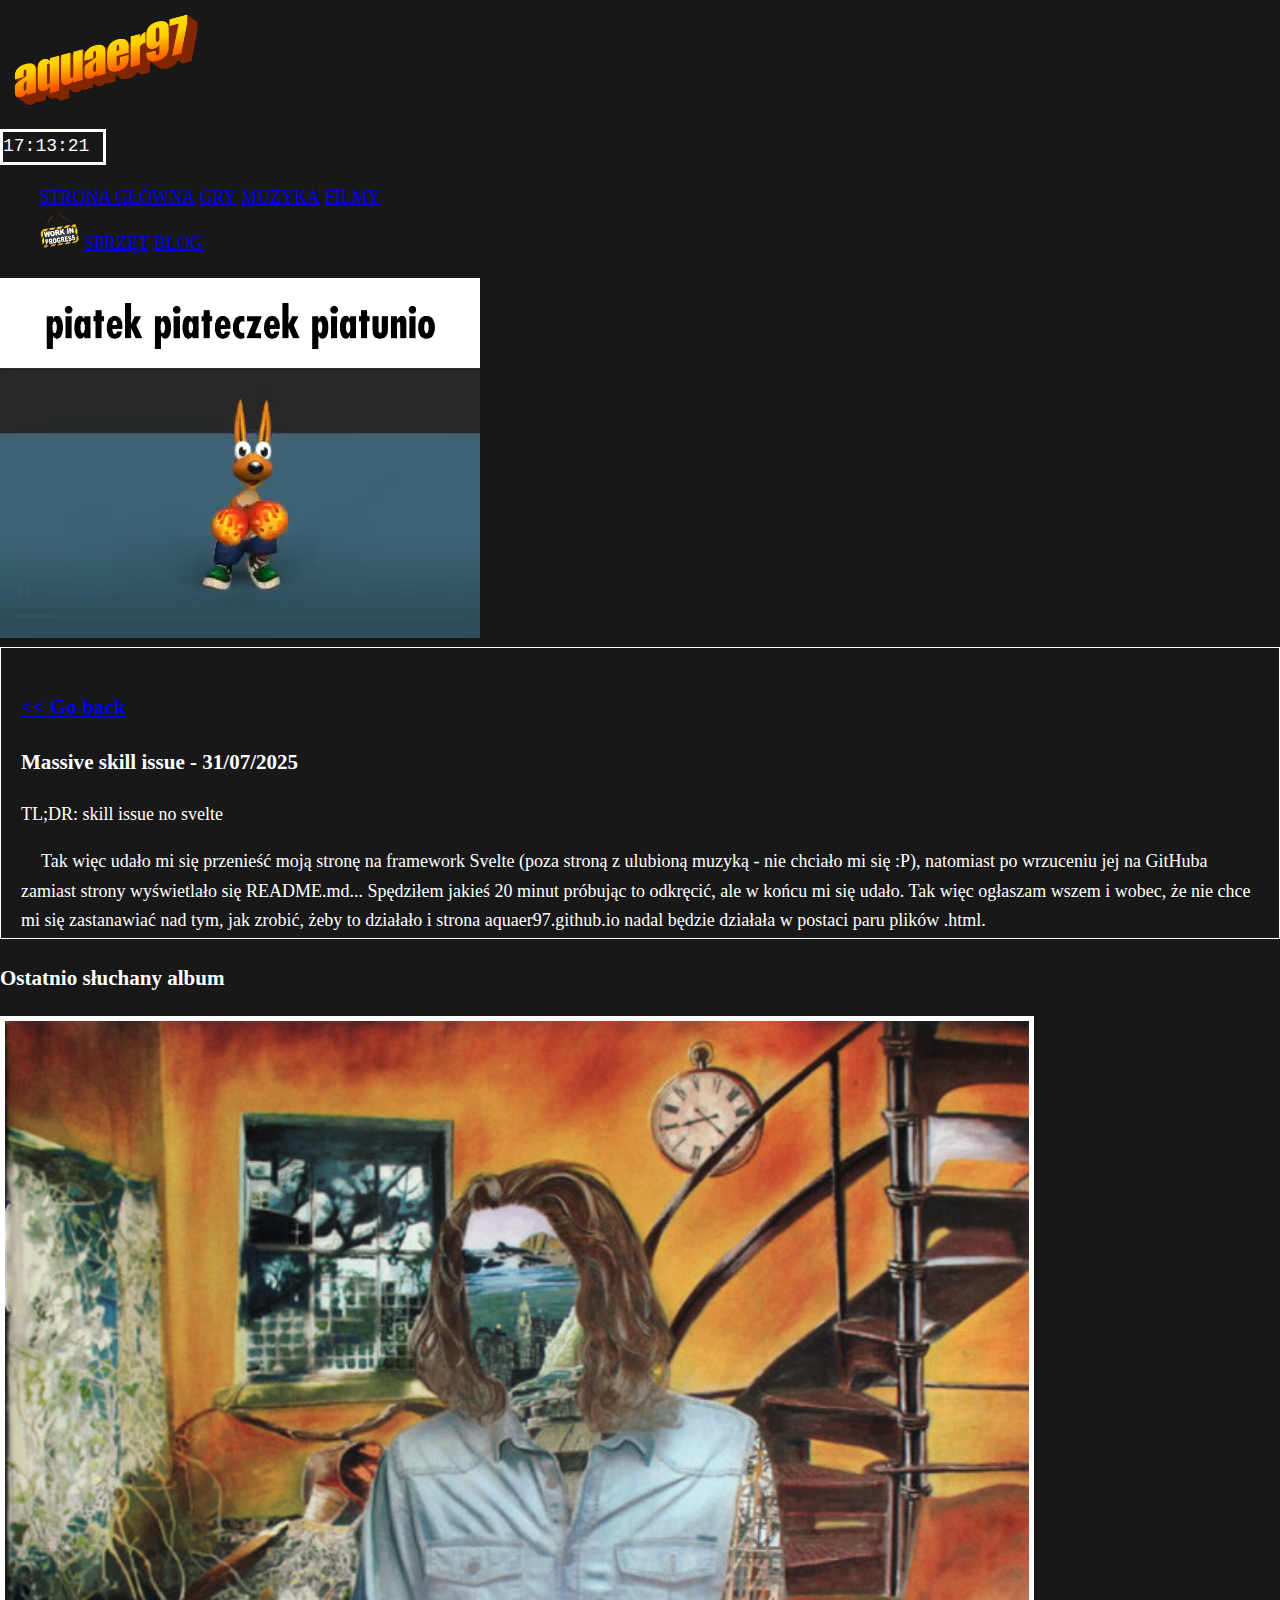
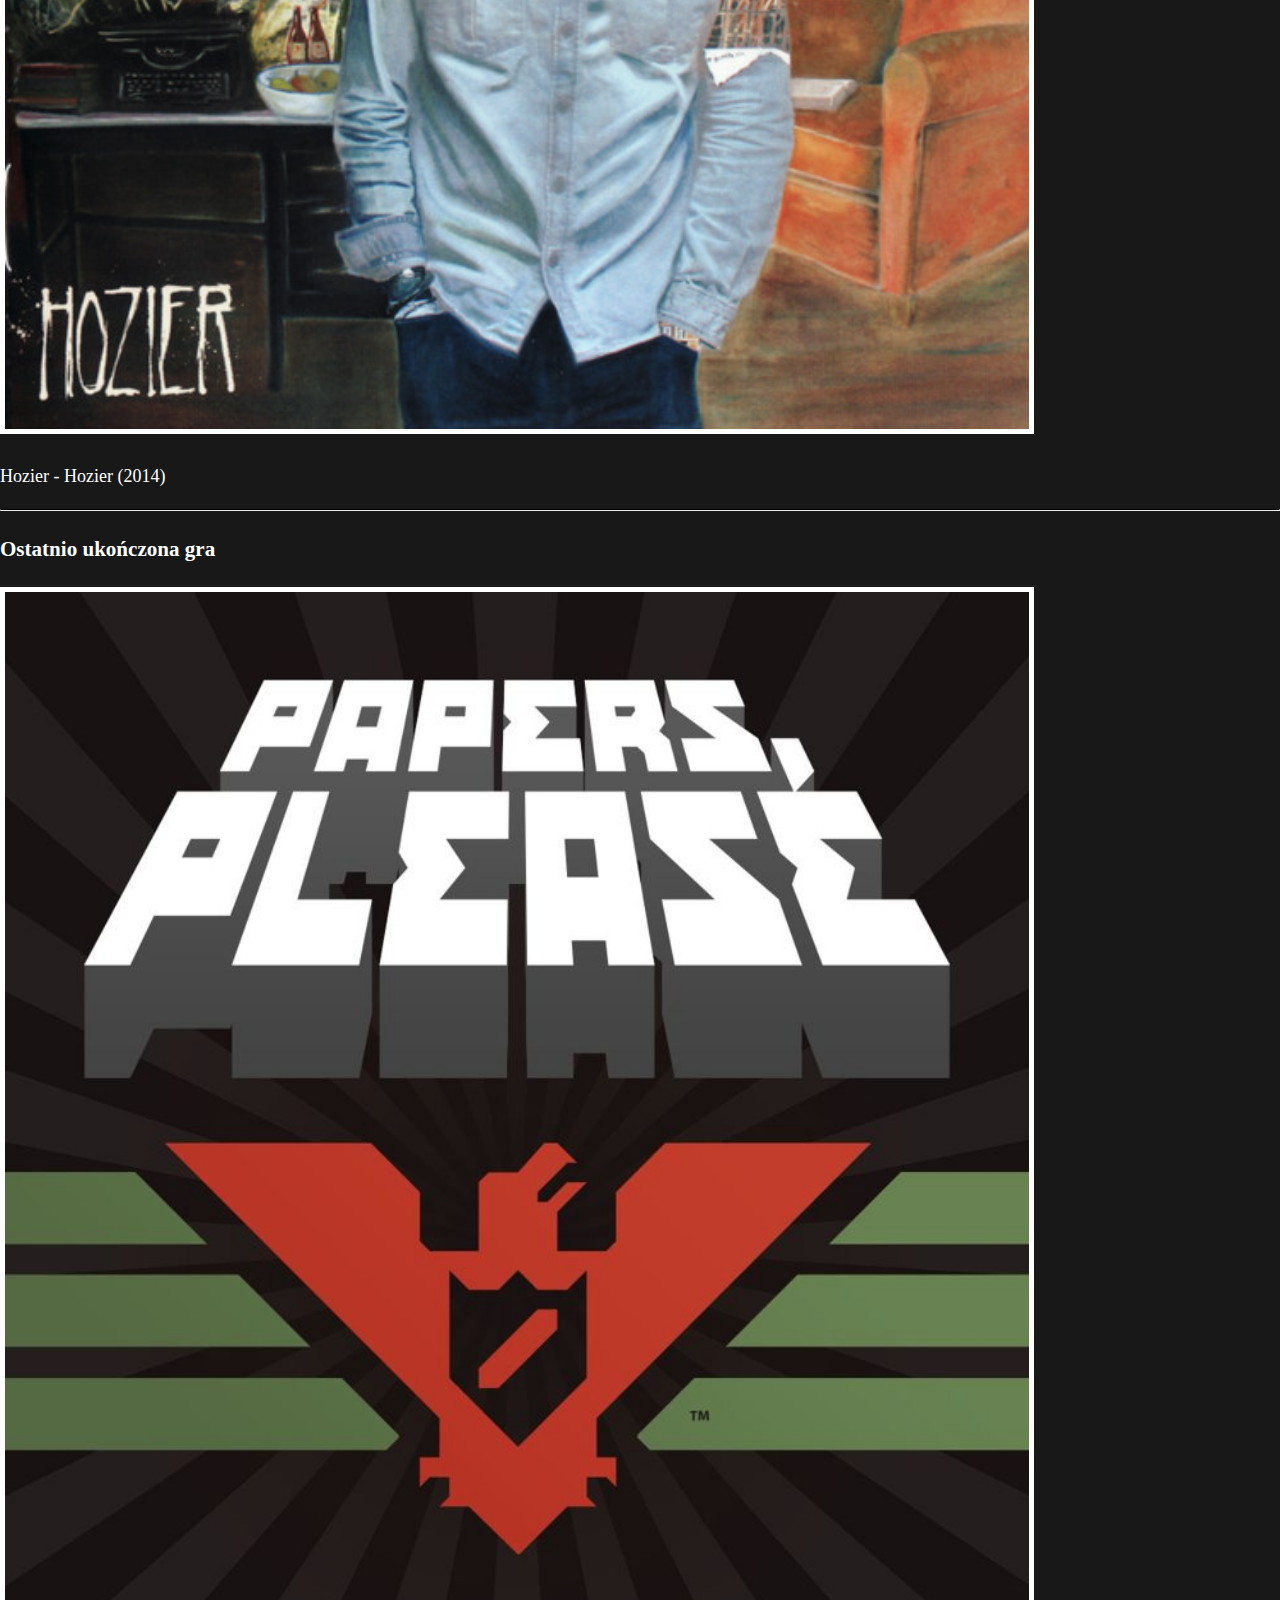
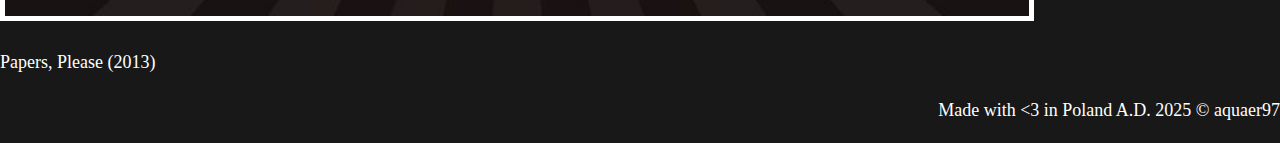
<file: blog-posts/3-massive-skill-issue.html>
<!DOCTYPE html>
<html lang="pl">

<head>
    <meta charset="UTF-8">
    <meta name="viewport" content="width=device-width, initial-scale=1.0">
    <title>aquaer97</title>
    <link rel="stylesheet" href="/css/style.css">
    <link rel="preconnect" href="https://rsms.me/">
    <link rel="stylesheet" href="https://rsms.me/inter/inter.css">
    <link rel="shortcut icon" href="assets/miku-favicon.png" type="image/x-icon">
</head>

<body onload="zegar()">
    <div class="parent">
        <div class="header">
            <img src="/assets/aquaer97.png" class="logo" width="200vh;" alt="aquaer97">
        </div>

        <div class="content-wrapper">
            <div class="nav">
                <nav>
                    <div style="border:3px solid; width:100px; font-family:monospace;" id="czas">
                        <script src="../zegar_zewnetrzny.js"></script>
                    </div>
                    <ul>
                        <li><a href="/index.html">STRONA GŁÓWNA</a></li>
                        <li><a href="/games.html">GRY</a></li>
                        <li><a href="/music.html">MUZYKA</a></li>
                        <li><a href="/movies.html">FILMY<br><img src="/assets/workinprogress.png" alt="wip"
                                    width="40vh"></a></li>
                        <li><a href="/hardware.html">SPRZĘT</a></li>
                        <li><a href="/blog.html">BLOG</a>
                        </li>

                    </ul>
                    <div id="thursdayGif" style="display: none; margin-top: 20px;">
                        <img src="/assets/feliz-jueves.gif" alt="FELIZ JUEVES" style="max-width: 100%;">
                    </div>

                    <div id="fridayMovie" style="display: none; margin-top: 20px;">
                        <video controls autoplay muted loop style="max-width: 100%;">
                            <source src="/assets/piatek_piateczek_piatunio_oryginal.mp4" type="video/mp4">
                        </video>
                    </div>
                </nav>
            </div>
            <div class="main">
                <article>
                    <h3 style="text-align: left;"><a href="../blog.html">
                            << Go back</a>
                    </h3>
                    <h3>Massive skill issue - 31/07/2025</h3>
                    TL;DR: skill issue no svelte
                    <p style="text-indent:20px">Tak więc udało mi się przenieść moją stronę na framework Svelte (poza
                        stroną z
                        ulubioną muzyką - nie chciało mi się :P), natomiast po wrzuceniu jej na GitHuba zamiast strony
                        wyświetlało się README.md... Spędziłem jakieś 20 minut próbując to odkręcić, ale w końcu mi się
                        udało.
                        Tak więc ogłaszam wszem i wobec, że nie chce mi się zastanawiać nad tym, jak zrobić, żeby to
                        działało i
                        strona aquaer97.github.io nadal będzie działała w postaci paru plików .html.
                    </p>
                    <p style="text-indent:20px">Patrząc na to z pozytywnej strony - <b>UDAŁO MI SIĘ COŚ SKOŃCZYĆ</b> i
                        nie
                        porzuciłem tego w połowie!! Teraz mogę się zająć pisaniem strony, która będzie wyglądać jakby
                        była
                        wyjęta z 2005 roku. Chociaż nie wiem jeszcze dokładnie jak będzie wyglądać, na razie mam wstępny
                        układ
                        rozrysowany na kartce, a kolorystyką itp. się zajmę później. Zresztą, najpierw i tak muszę
                        ogarnąć jak
                        się tę Zolę obsługuje.
                    </p>
                </article>

            </div>
            <div class="aside">
                <aside>
                    <h3>Ostatnio słuchany album</h3>
                    <img src="/assets/music/recently-listened/hozier.jpg" alt="recently-listened-album-cover"
                        width="80%" border="5px solid black" class="center">
                    <p class="opis-aside">Hozier - Hozier (2014)</p>
                    <hr style="border-top:1px solid black">
                    <h3>Ostatnio ukończona gra</h3>
                    <img src="/assets/games/papers-please.jpg" alt="PapersPlease" width="80%" border="5px solid black"
                        class="center">
                    <p class="opis-aside">Papers, Please (2013)</p>
                </aside>
            </div>
        </div>
        <div class="footer">
            <footer>
                <p>Made with <3 in Poland A.D. 2025 &copy; aquaer97</p>
            </footer>
        </div>
    </div>
</body>
<script src="/felizjueves.js"></script>

</html>
</file>
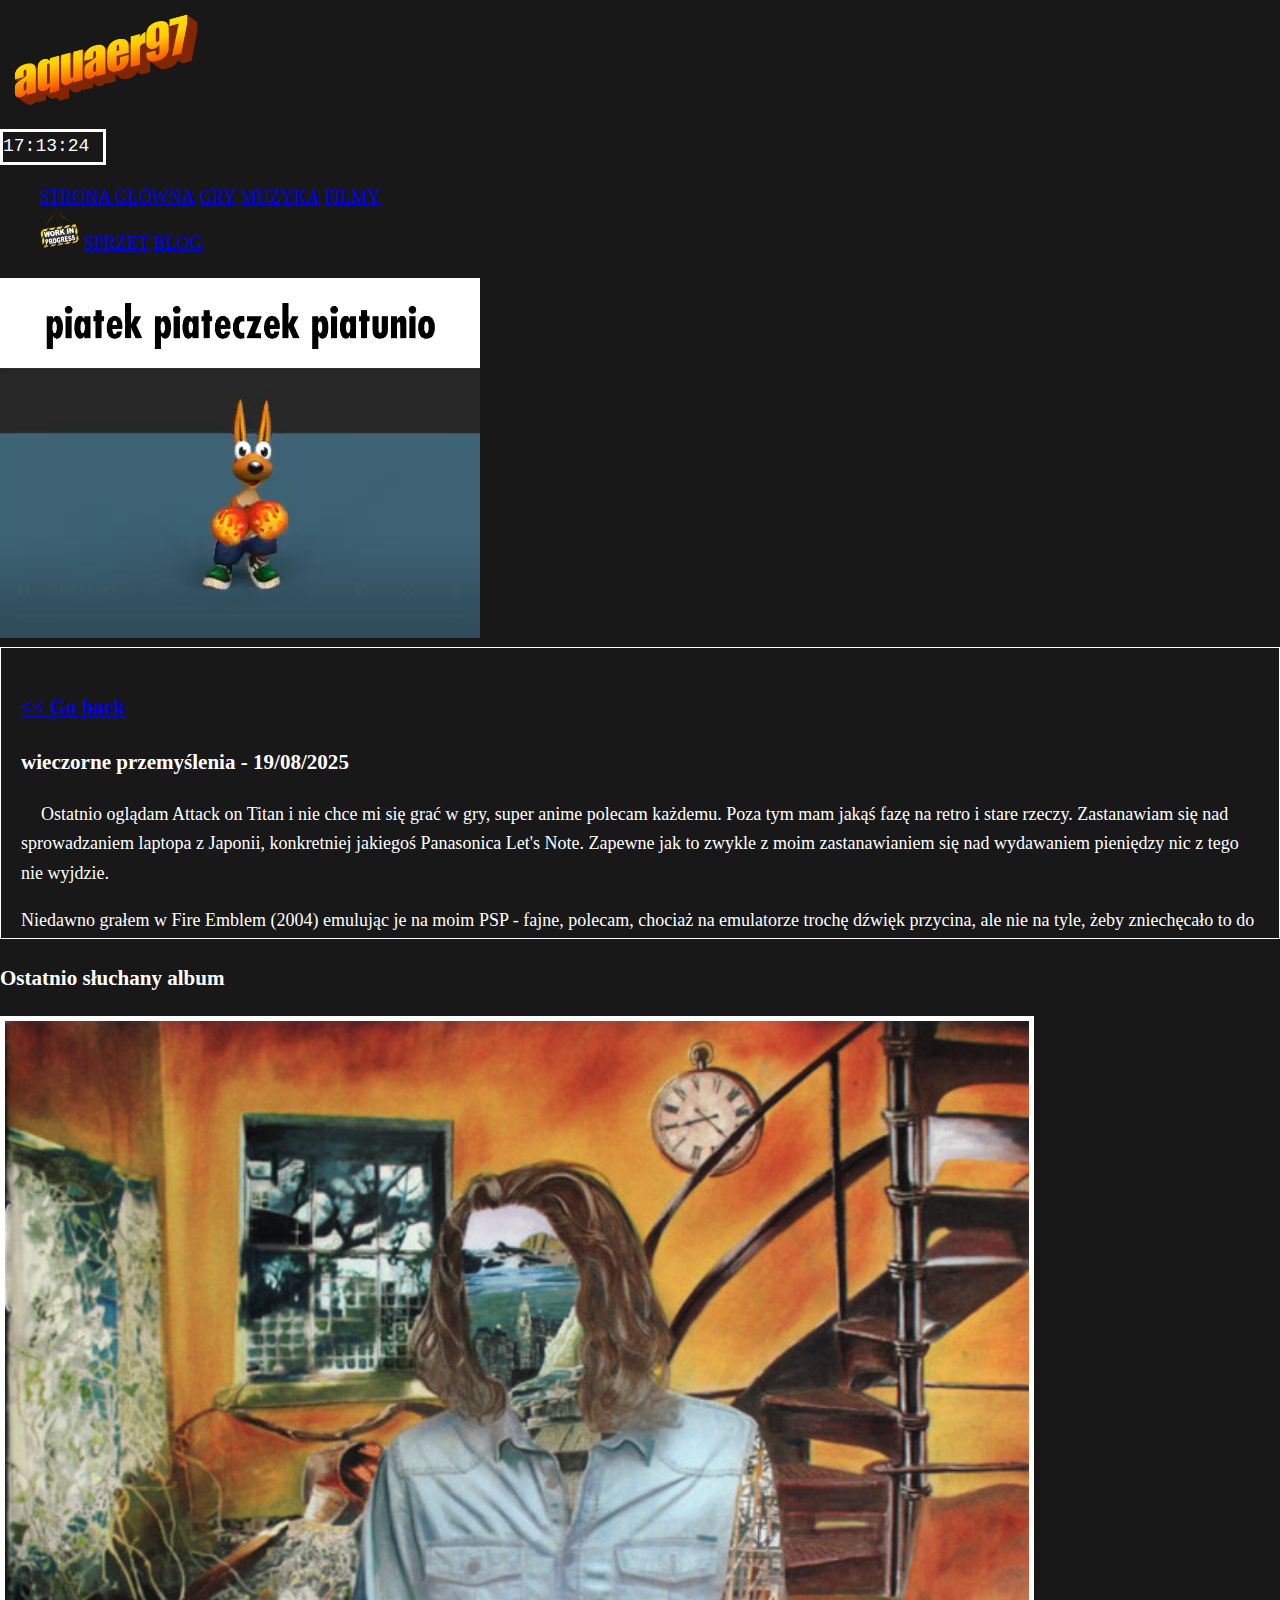
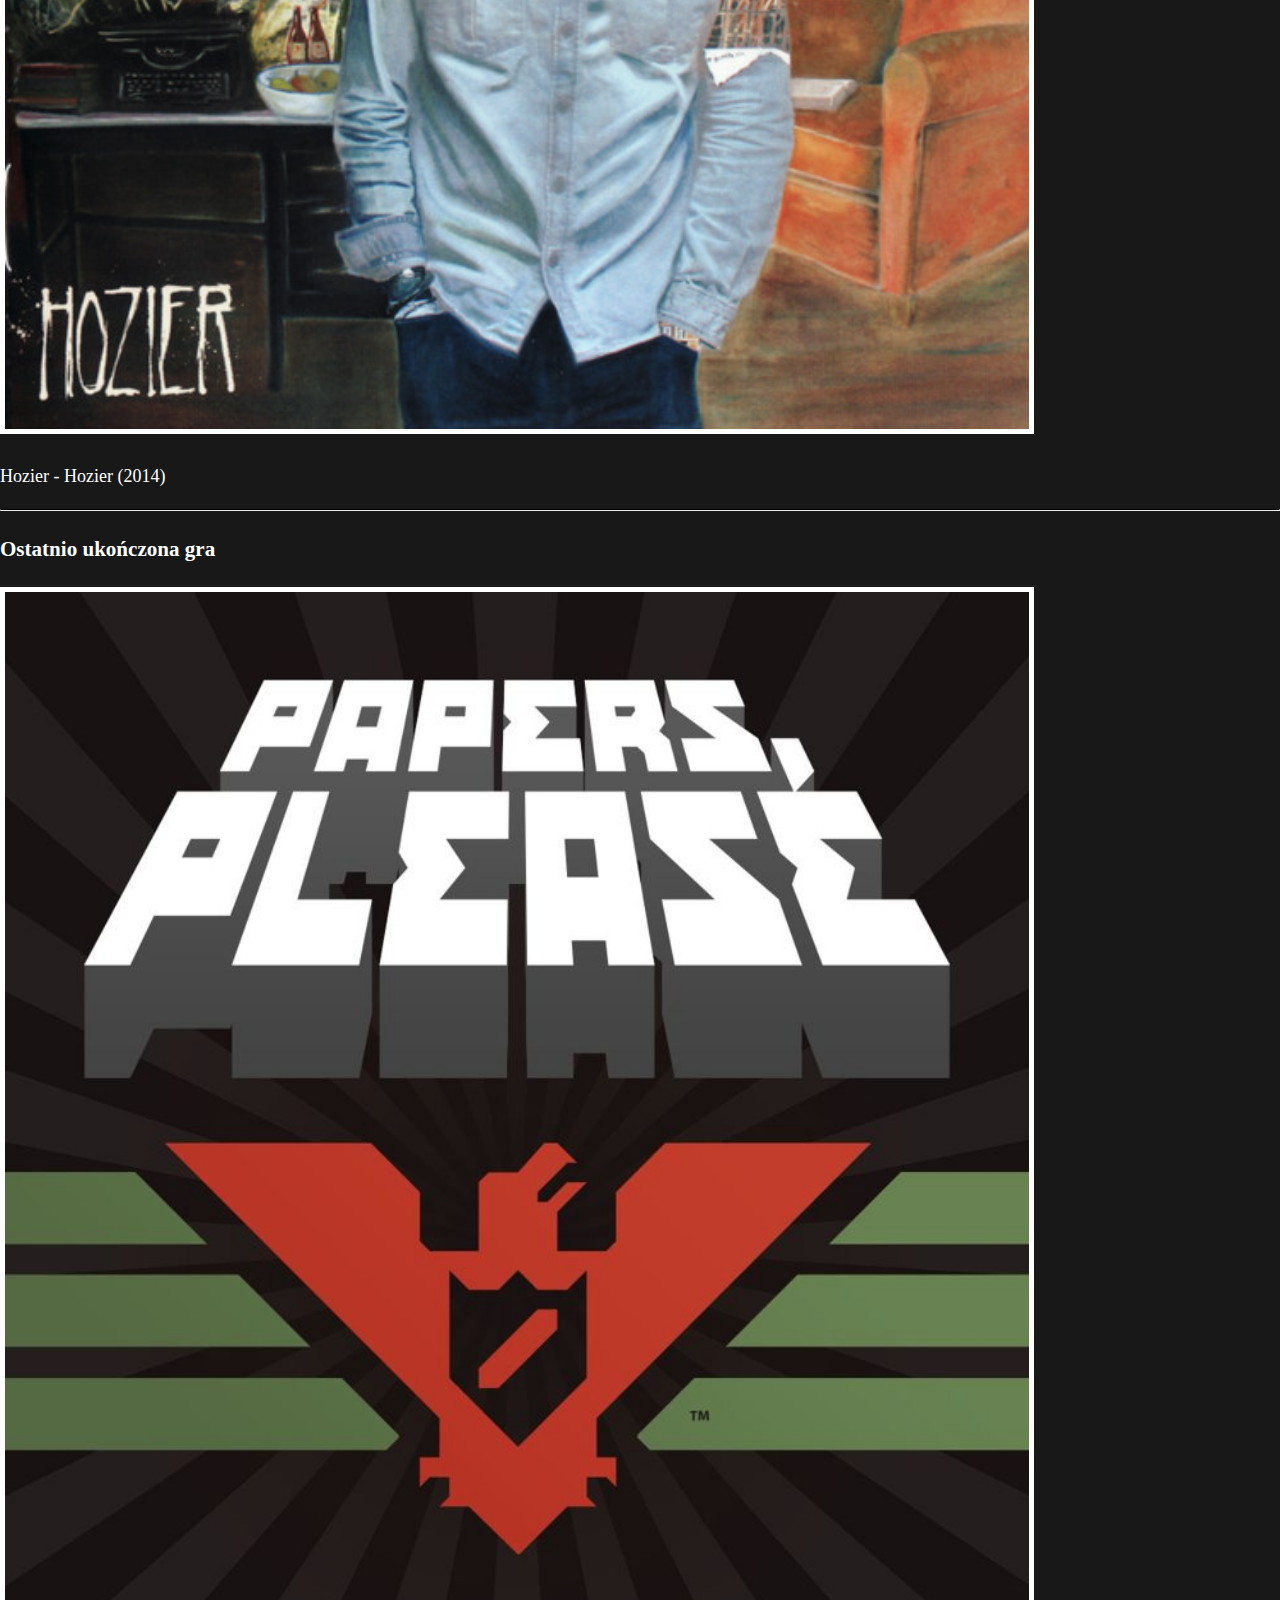
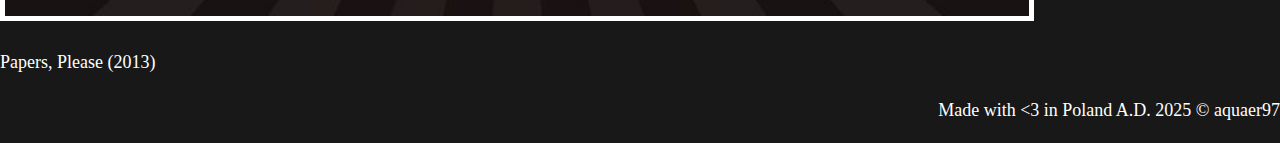
<file: blog-posts/4-wieczorne-przemyslenia.html>
<!DOCTYPE html>
<html lang="pl">

<head>
    <meta charset="UTF-8">
    <meta name="viewport" content="width=device-width, initial-scale=1.0">
    <title>aquaer97</title>
    <link rel="stylesheet" href="/css/style.css">
    <link rel="preconnect" href="https://rsms.me/">
    <link rel="stylesheet" href="https://rsms.me/inter/inter.css">
    <link rel="shortcut icon" href="assets/miku-favicon.png" type="image/x-icon">
</head>

<body onload="zegar()">
    <div class="parent">
        <div class="header">
            <img src="/assets/aquaer97.png" class="logo" width="200vh;" alt="aquaer97">
        </div>

        <div class="content-wrapper">
            <div class="nav">
                <nav>
                    <div style="border:3px solid; width:100px; font-family:monospace;" id="czas">
                        <script src="../zegar_zewnetrzny.js"></script>
                    </div>
                    <ul>
                        <li><a href="/index.html">STRONA GŁÓWNA</a></li>
                        <li><a href="/games.html">GRY</a></li>
                        <li><a href="/music.html">MUZYKA</a></li>
                        <li><a href="/movies.html">FILMY<br><img src="/assets/workinprogress.png" alt="wip"
                                    width="40vh"></a></li>
                        <li><a href="/hardware.html">SPRZĘT</a></li>
                        <li><a href="/blog.html">BLOG</a>
                        </li>

                    </ul>
                    <div id="thursdayGif" style="display: none; margin-top: 20px;">
                        <img src="/assets/feliz-jueves.gif" alt="FELIZ JUEVES" style="max-width: 100%;">
                    </div>

                    <div id="fridayMovie" style="display: none; margin-top: 20px;">
                        <video controls autoplay muted loop style="max-width: 100%;">
                            <source src="/assets/piatek_piateczek_piatunio_oryginal.mp4" type="video/mp4">
                        </video>
                    </div>
                </nav>
            </div>
            <div class="main">
                <article>
                    <h3 style="text-align: left;"><a href="../blog.html">
                            << Go back</a>
                    </h3>
                    <h3>wieczorne przemyślenia - 19/08/2025</h3>
            <p style="text-indent:20px">Ostatnio oglądam Attack on Titan i nie chce mi się grać w gry, super anime
                polecam każdemu. Poza tym mam jakąś fazę na retro i stare rzeczy. Zastanawiam się nad sprowadzaniem
                laptopa z Japonii, konkretniej jakiegoś Panasonica Let's Note. Zapewne jak to zwykle z moim
                zastanawianiem się nad wydawaniem pieniędzy nic z tego nie wyjdzie.</p>
            <p>Niedawno grałem w Fire Emblem (2004) emulując je na moim PSP - fajne,
                polecam, chociaż na emulatorze trochę dźwięk przycina, ale nie na tyle, żeby zniechęcało to do grania.
            </p>
            <p>Rodzi mi się w głowie mnóstwo pomysłów na to, czym mógłbym się zająć, i przez to
                że jest ich aż tyle, to wiem, że nie mam na to wszystko czasu i w rezultacie nie robię nic, tylko
                przeglądam internet.</p>
            <p>Piszę te wpisy na tym blogu, a potem wchodzę tu po tygodniu, dwóch i bierze mnie
                żenada jak tylko na nie patrzę, nawet bez dokładniejszego czytania ich. Patrząc jednak wstecz zawsze tak
                miałem z czymkolwiek, co tworzyłem, więc albo jestem beznadziejnym twórcą, albo taka jest moja
                specyfika. Korci mnie, żeby niektóre rzeczy stąd pokasować, ale jeszcze się przed tym wzbraniam. Poza
                tym i tak jakbym to zrobił, dałoby się to przeczytać z historii commitów. W Internecie nic nie ginie!
            </p>
            <p>Wracając do zastanawiania się nad wydawaniem pieniędzy, przyszedł mi do głowy
                pomysł, aby kupić sobie drukowany na płótnie obraz 'Wielka Fala w Kanagawie', zapewne przez to, że
                ostatnimi czasy oglądam anime. Co te <i>chińskie bajki</i> robią z ludźmi... Nie zmienia to jednak
                faktu, że w sumie zawsze mi się podobał ten obraz, jak go gdzieś widziałem.</p>
            <p>Lubię siedzieć po nocach, ale im dłużej siedzę, tym gorzej się czuję za dnia,
                nawet mimo zachowania odpowiedniego czasu snu...</p>
            <p>Jak mi się zachce i nie zapomnę, to przerzucę każdy post tutaj do osobnego
                pliku.</p>
            <p>Mam Wii z portami na pady z GameCube'a, ergo mogę grać w gry z GameCube'a. Tyle
                że nie mam pada. A pady do GameCube'a są dosyć drogie. A ja jestem cebulą. Kretynizm.</p>
            <p>Czy samotni ludzie radzą sobie z samotnością pisząc posty o tym jak się czują na
                swoich blogach?</p>
            <p>Czy politycy celowo utrudniają życie zwykłych obywateli, czy po prostu są tak
                bardzo nieudolni, że nie potrafią przewidzieć konsekwencji swoich działań?</p>
            <p>Rzymskie drogi budowane przez niewolników przetrwały dłużej, niż polskie drogi
                wylane 20 lat temu.</p>
            <p>Ludzie nerwowo reagują, kiedy słyszą prawdę na temat spraw, które ich zajmują,
                bądź na temat ich samych. Jako, że jestem człowiekiem, to mam podobnie. Głupie. </p>
            <p>Ciekawe ile czasu minie, zanim będę się krzywił z zażenowiania czytając to.
                Stawiam na 24h.</p>
            <p>Jakby się kto zastanawiał, co z moją nową stroną, o której pisałem w pierwszym
                wpisie tutaj, to spieszę z odpowiedzią, że nic. Nie chce mi się czytać dokumentacji xD. Tutoriali do tej
                Zoli jest jak na lekarstwo (albo ja nie umiem/nie wystarczająco uparcie szukałem). Jest jeszcze podobny
                SSG o nazwie Hugo, który ma więcej tutoriali, więc może zajrzę do tego jutro, jeśli znowu moje lenistwo
                mnie nie zaatakuje. </p>
            <p>Pieniądze są do wydawania, a więc zamiast je wydawać, to je kitram i praktycznie
                na nic nie wydaję. Denerwuje mnie to we mnie (Czy to zdanie jest poprawne gramatycznie?). </p>
            <p>Minuta po dwunastej! Oficjalnie stała się środa.</p>
            <p>Za 9 dni wyniki mojego egzaminu zawodowego. Nie chcę ich poznawać, mimo że
                raczej nie poszło mi jakoś tragicznie. Czy to się nazywa brak pewności siebie? Chyba tak. </p>
            <p>Nową stronę chyba zrobię w całości po polsku. Nie wiem jeszcze na 100%, bo nie
                zastanawiałem się nad tym jakoś bardzo, ale jak ma być 'osobista', to powinna być w ojczystym języku,
                czyż nie? Jeszcze to przemyślę kiedyś, najpierw wypadałoby zacząć w ogóle tę stronę pisać. </p>
            <p>I tym akcentem kończę, bo ileż można pisać? I tak nikt tego nie przeczyta
                (chociaż może to i lepiej?).</p>
                </article>

            </div>
            <div class="aside">
                <aside>
                    <h3>Ostatnio słuchany album</h3>
                    <img src="/assets/music/recently-listened/hozier.jpg" alt="recently-listened-album-cover"
                        width="80%" border="5px solid black" class="center">
                    <p class="opis-aside">Hozier - Hozier (2014)</p>
                    <hr style="border-top:1px solid black">
                    <h3>Ostatnio ukończona gra</h3>
                    <img src="/assets/games/papers-please.jpg" alt="PapersPlease" width="80%" border="5px solid black"
                        class="center">
                    <p class="opis-aside">Papers, Please (2013)</p>
                </aside>
            </div>
        </div>
        <div class="footer">
            <footer>
                <p>Made with <3 in Poland A.D. 2025 &copy; aquaer97</p>
            </footer>
        </div>
    </div>
</body>
<script src="/felizjueves.js"></script>

</html>
</file>
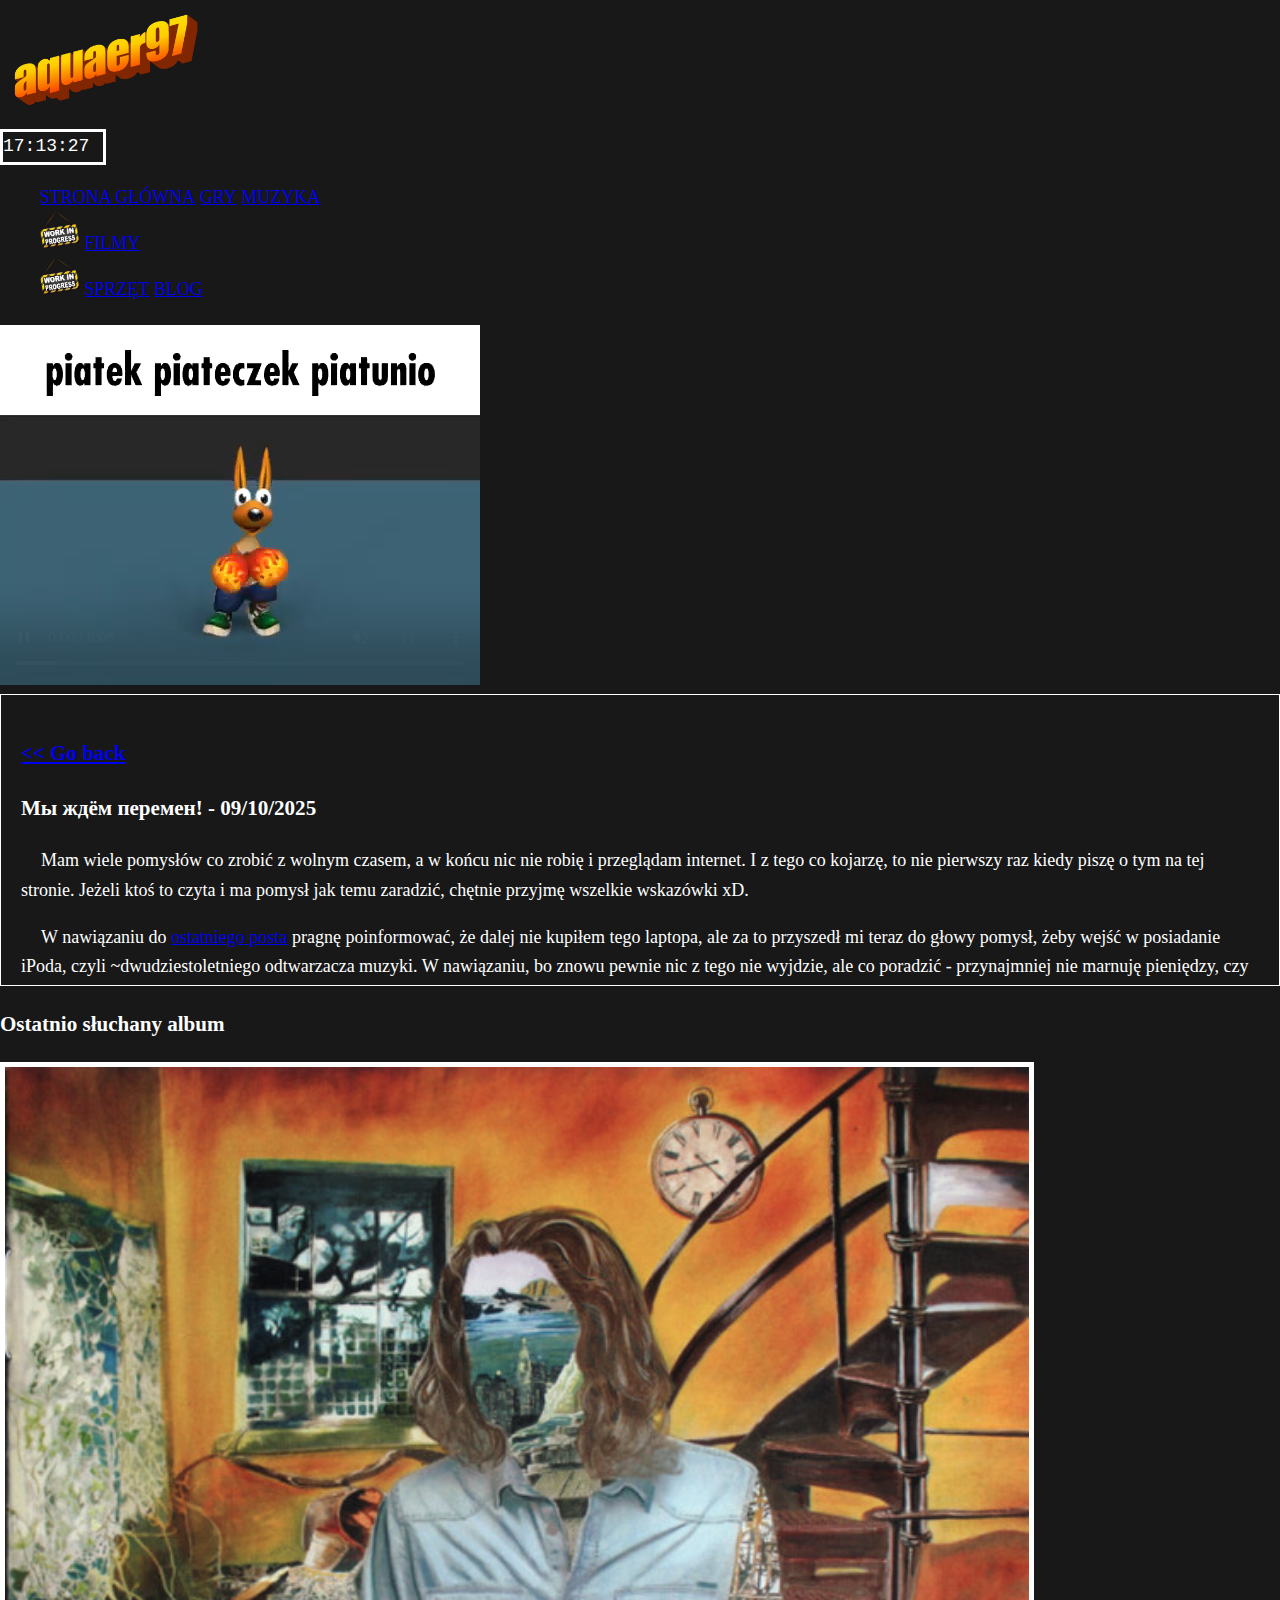
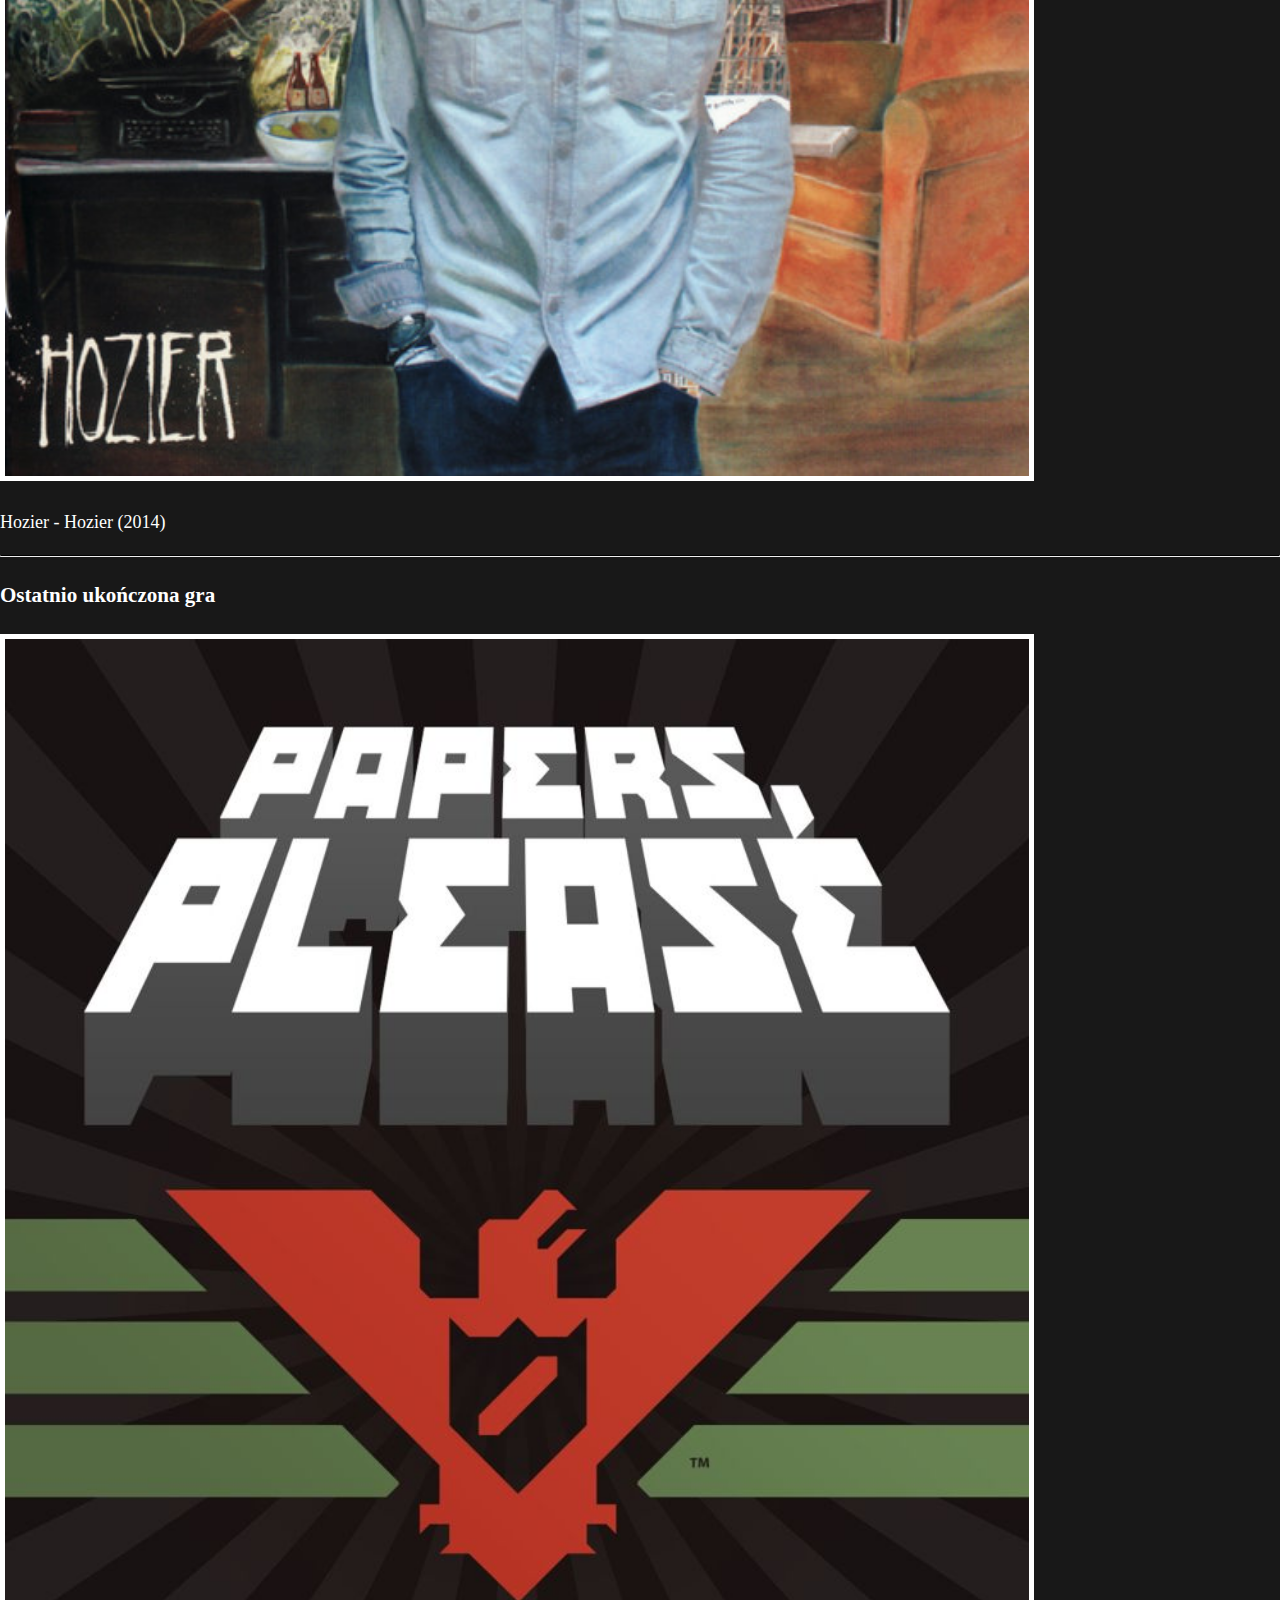
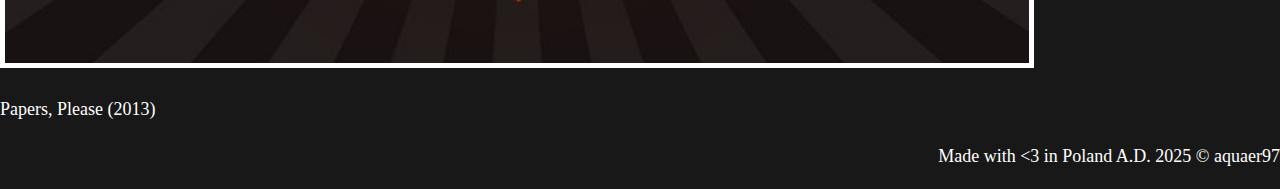
<file: blog-posts/5-Мы ждём перемен.html>
<!DOCTYPE html>
<html lang="pl">

<head>
    <meta charset="UTF-8">
    <meta name="viewport" content="width=device-width, initial-scale=1.0">
    <title>aquaer97</title>
    <link rel="stylesheet" href="/css/style.css">
    <link rel="preconnect" href="https://rsms.me/">
    <link rel="stylesheet" href="https://rsms.me/inter/inter.css">
    <link rel="shortcut icon" href="assets/miku-favicon.png" type="image/x-icon">
</head>

<body onload="zegar()">
    <div class="parent">
        <div class="header">
            <img src="/assets/aquaer97.png" class="logo" width="200vh;" alt="aquaer97">
        </div>

        <div class="content-wrapper">
            <div class="nav">
                <nav>
                    <div style="border:3px solid; width:100px; font-family:monospace;" id="czas">
                        <script src="../zegar_zewnetrzny.js"></script>
                    </div>
                    <ul>
                        <li><a href="/index.html">STRONA GŁÓWNA</a></li>
                        <li><a href="/games.html">GRY</a></li>
                        <li><a href="/music.html">MUZYKA <br><img src="/assets/workinprogress.png" alt="wip"
                                    width="40vh"></a></li>
                        <li><a href="/movies.html">FILMY<br><img src="/assets/workinprogress.png" alt="wip"
                                    width="40vh"></a></li>
                        <li><a href="/hardware.html">SPRZĘT</a></li>
                        <li><a href="/blog.html">BLOG</a>
                        </li>

                    </ul>
                    <div id="thursdayGif" style="display: none; margin-top: 20px;">
                        <img src="/assets/feliz-jueves.gif" alt="FELIZ JUEVES" style="max-width: 100%;">
                    </div>

                    <div id="fridayMovie" style="display: none; margin-top: 20px;">
                        <video controls autoplay muted loop style="max-width: 100%;">
                            <source src="/assets/piatek_piateczek_piatunio_oryginal.mp4" type="video/mp4">
                        </video>
                    </div>
                </nav>
            </div>
            <div class="main">
                <article>
                    <h3 style="text-align: left;"><a href="../blog.html">
                            << Go back</a>
                    </h3>
                    <h3>Мы ждём перемен! - 09/10/2025</h3>
                    <p style="text-indent:20px">Mam wiele pomysłów co zrobić z wolnym czasem, a w końcu nic nie robię i
                        przeglądam internet. I z tego co kojarzę, to nie pierwszy raz kiedy piszę o tym na tej stronie.
                        Jeżeli
                        ktoś to czyta i ma pomysł jak temu zaradzić, chętnie przyjmę wszelkie wskazówki xD.
                    </p>
                    <p style="text-indent:20px">W nawiązaniu do <a href="4-wieczorne-przemyslenia.html">ostatniego
                            posta</a>
                        pragnę poinformować, że dalej nie kupiłem tego laptopa, ale za to przyszedł mi teraz do głowy
                        pomysł,
                        żeby wejść w posiadanie iPoda, czyli ~dwudziestoletniego odtwarzacza muzyki. W nawiązaniu, bo
                        znowu
                        pewnie nic z tego nie wyjdzie, ale co poradzić - przynajmniej nie marnuję pieniędzy, czy coś.
                    </p>
                    <p style="text-indent: 20px;">W temacie nowej strony prace idą wolno - nie chce mi się. Czasem coś
                        dłubię,
                        ale nie za często. Kiedyś to skończę, obiecuję (ale tylko samemu sobie).</p>
                    <p style="text-indent: 20px;">Jeżeli ktoś się zastanawia o co chodzi z tytułem posta, to wyjaśniam -
                        jest to
                        fragment tekstu utworu "Хочу перемен" ("Chcę zmiany") zespołu КИНО (KINO), tłumaczy się on,
                        przynajmniej
                        wg. Google Translate, jako "czekamy na zmianę". Powód takiego tytułu jest prosty - po prostu
                        słuchałem
                        tego utworu jak zaczynałem to pisać. No i na upartego można go odnieść do tego co opisałem w
                        pierwszym
                        akapicie. </p>
                </article>

            </div>
            <div class="aside">
                <aside>
                    <h3>Ostatnio słuchany album</h3>
                    <img src="/assets/music/recently-listened/hozier.jpg" alt="recently-listened-album-cover"
                        width="80%" border="5px solid black" class="center">
                    <p class="opis-aside">Hozier - Hozier (2014)</p>
                    <hr style="border-top:1px solid black">
                    <h3>Ostatnio ukończona gra</h3>
                    <img src="/assets/games/papers-please.jpg" alt="PapersPlease" width="80%" border="5px solid black"
                        class="center">
                    <p class="opis-aside">Papers, Please (2013)</p>
                </aside>
            </div>
        </div>
        <div class="footer">
            <footer>
                <p>Made with <3 in Poland A.D. 2025 &copy; aquaer97</p>
            </footer>
        </div>
    </div>
</body>
<script src="/felizjueves.js"></script>

</html>
</file>
<file: css/style.css>
.simba-link {
	text-decoration: none;
	color: white;
}

body {
	font-size: 18px;
	line-height: 1.625;
	color: #ffffff;
	font-family: "Poppins";
	background-color: #181818;
	margin: 0;
	padding: 0;
}

.links:link {
	color: #ffffff;
	background-color: #000000;
	text-decoration: none;
	border-radius: 10px;
	padding: 10px 20px;
	margin: 0 10px;
	display: inline-block;
}

.links:visited {
	color: #ffffff;
	background-color: #000000;
	text-decoration: none;
	border-radius: 15px;
	padding: 10px 20px;
	margin: 0 10px;
	display: inline-block;
}

.links:hover {
	color: #ffffff;
	background-color: #353535;
	text-decoration: none;
	border-radius: 15px;
	padding: 10px 20px;
	margin: 0 10px;
	display: inline-block;
}

.links:active {
	color: #ffffff;
	background-color: rgb(0, 0, 0);
	text-decoration: none;
	border-radius: 15px;
	padding: 10px 20px;
	margin: 0 10px;
	display: inline-block;
}

table,
th,
td {
	border: 2px solid #ffffff;
	border-collapse: collapse;
	border-style: outset;
	text-align: center;
	vertical-align: middle;
	width: 750px;
}
th {
	width: 150px;
}

ul li {
	display: inline;
	white-space: nowrap;
}

ul,
li {
	display: block;
	list-style: none;
}

.div_head {
	width: 100%;
	height: 200px;
	position: relative;
	display: flex;
	flex-direction: column;
	justify-content: center;
	align-items: center;
}

.div_head h1 {
	margin: 0;
}

.div_main {
	margin-left: 15%;
	margin-right: 15%;
	position: relative;
	display: flex;
	flex-direction: column;
	justify-content: center;
	align-items: center;
}

.menu {
	margin-top: 20px;
}

footer {
	clear: both;
	padding: 0px;
	text-align: right;
	position: relative;
	flex-direction: column;
	align-items: right;
}

article {
	border: 1px solid white;
	padding: 20px;
	width: auto;
	height: 250px;
	overflow: auto;
}
</file>
<file: musicsite/style.css>
body {
	font-size: 18px;
	line-height: 1.625;
	color: #ffffff;
	font-family: "poppins";
	background-color: #181818;
}
.logo {
	font-family: monospace;
	font-size: 36px;
	color: #00ff41;
	font-weight: lighter;
}
nav {
	text-align: center;
	margin-top: 0;
	margin-bottom: 20px;
}
main {
	text-align: center;
	align-items: center;
	margin: 10px;
	flex: 1;
}

.mainpage {
	margin: 0 auto;
	padding: 60px;
}
table,
td,
th {
	margin: 0 auto;
	padding: 60px;
}
#czas {
	position: absolute;
	top: 10px;
	right: 10px;
	border: 3px solid black;
	width: 120px;
	text-align: center;
}
h1 {
	margin-bottom: 0;
}
h3 {
	margin-top: 0;
	margin-bottom: 5px;
}

.albumy {
	width: 300px;
}
footer {
	clear: both;
	padding: 10px;
	text-align: right;
	position: relative;
	flex-direction: column;
	align-items: right;
}
/* Przycisk powrotu: */
.back {
	background-color: #181818;
	color: #00ff41;
	padding: 16px;
	font-size: 16px;
	border: none;
	font-family: monospace;
}
.div-powrot {
	position: absolute;
	top: 0;
	left: 0;
	display: inline-block;
}
.div-powrot:hover .back {
	background-color: #302c2c;
}
</file>
